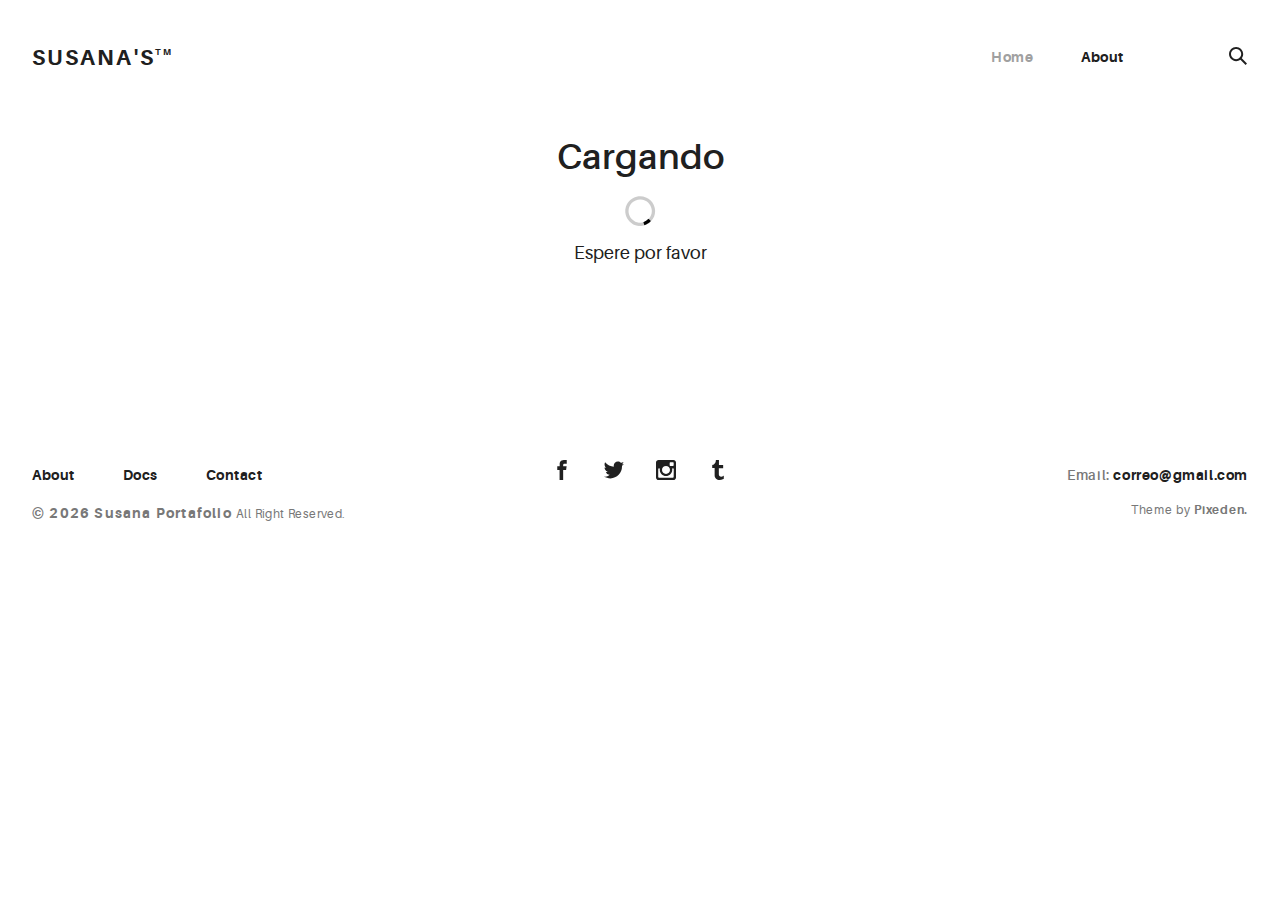
<file: index.html>
<!doctype html>
<html lang="en">
<head>
  <meta charset="utf-8">
  <title>Portafolio</title>
  <base href="/">

  <meta name="viewport" content="width=device-width, initial-scale=1">

  <!-- Recursos estáticos -->
  <link rel="icon" type="image/svg+xml" href="assets/img/urku-ico.svg">
  <link rel="stylesheet" href="assets/css/aurora-pack.min.css">
  <link rel="stylesheet" href="assets/css/aurora-theme-base.min.css">
  <link rel="stylesheet" href="assets/css/urku.css">

<link rel="stylesheet" href="styles.ee7b04d1bbef253310fe.css"></head>
<body class="top-fixed">
  <app-root></app-root>


  <script src="assets/js/svg4everybody.min.js"></script>
  <script>svg4everybody();</script>
<script src="runtime-es2015.d61f42a1e4be5689ac82.js" type="module"></script><script src="polyfills-es2015.a8cf2d3dc3edef6712e4.js" type="module"></script><script src="runtime-es5.0c5226cce70e491b47d0.js" nomodule defer></script><script src="polyfills-es5.1d50a8aa379923cd7296.js" nomodule defer></script><script src="main-es2015.a7881f56db2d270e14f3.js" type="module"></script><script src="main-es5.aaa8c8ac66c4a249a20e.js" nomodule defer></script></body>
</html>
</file>
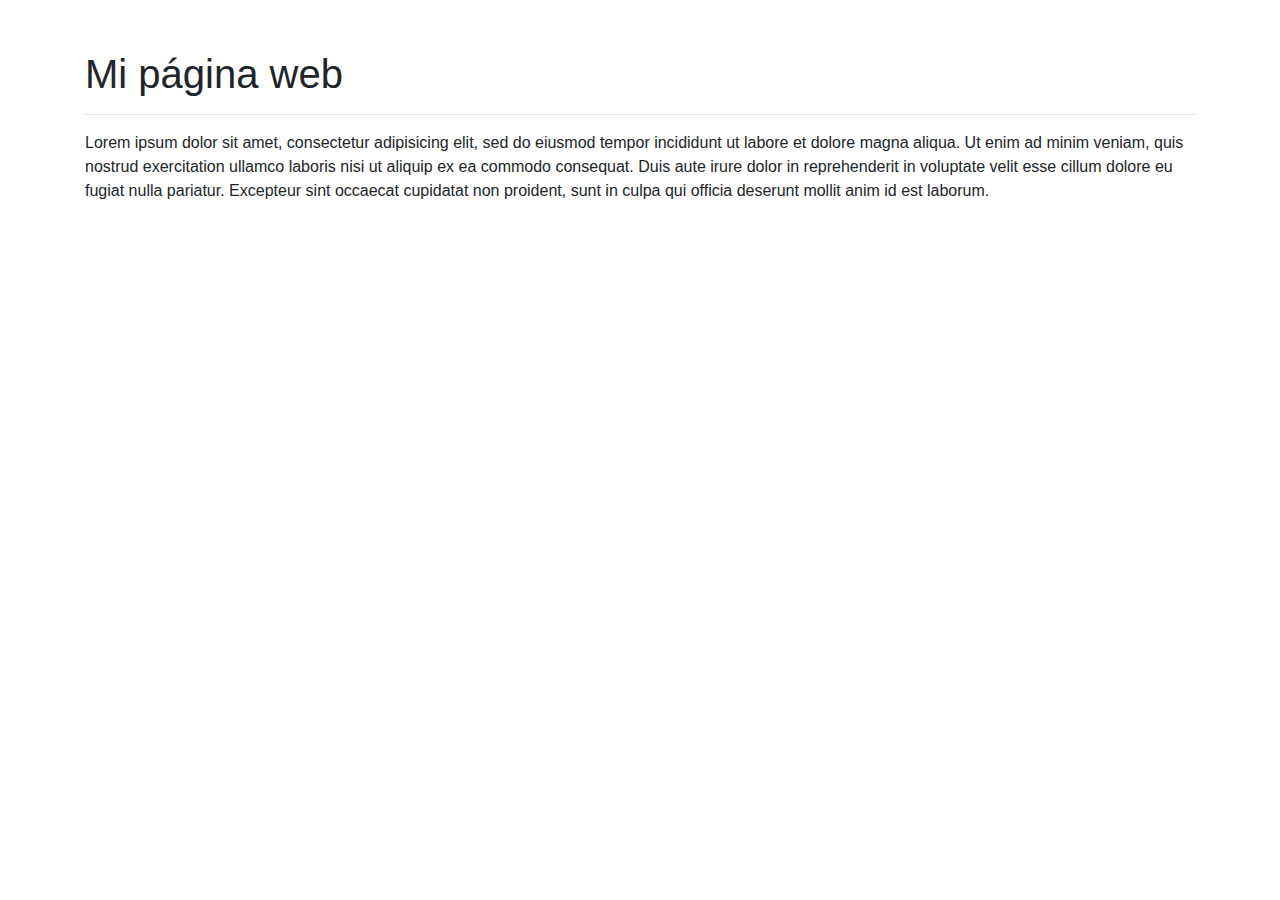
<file: WebCursoGit/index.html>
<!DOCTYPE html>
<html lang="en" dir="ltr">
  <head>
    <meta charset="utf-8">
    <title>Mi página web</title>
    <link rel="stylesheet" href="https://stackpath.bootstrapcdn.com/bootstrap/4.3.1/css/bootstrap.min.css" integrity="sha384-ggOyR0iXCbMQv3Xipma34MD+dH/1fQ784/j6cY/iJTQUOhcWr7x9JvoRxT2MZw1T" crossorigin="anonymous">
    <link rel="stylesheet" href="estilo.css">
  </head>
  <body>
    <div class="container main-container">
      <h1>Mi página web</h1>
      <hr>
      <p>Lorem ipsum dolor sit amet, consectetur adipisicing elit, sed do eiusmod tempor incididunt ut labore et dolore magna aliqua. Ut enim ad minim veniam, quis nostrud exercitation ullamco laboris nisi ut aliquip ex ea commodo consequat. Duis aute irure dolor in reprehenderit in voluptate velit esse cillum dolore eu fugiat nulla pariatur. Excepteur sint occaecat cupidatat non proident, sunt in culpa qui officia deserunt mollit anim id est laborum.
      </p>
    </div>
  </body>
</html>
</file>
<file: assets/css/urku.css>
/* * * * * * * * * * * * * * * * * * * * *\
 UrkuPortfolio v1.0.0
 Urku is a prtfolio template with a very clean style.
 (c) 2016 Lionel <lionel@pixeden.com> (http://pixeden.com)
 https://bitbucket.org/elrumordelaluz/urkuportfolio
 Licensed under  MIT
\* * * * * * * * * * * * * * * * * * * * */
@charset "UTF-8";
body {
  margin: 0;
}

.rk-container {
  margin-right: auto;
  margin-left: auto;
  padding-left: .25rem;
  padding-right: .25rem;
}
@media (min-width: 40em) {
  .rk-container {
    max-width: 88.88889em;
    width: 95vw;
  }
  .rk-container--inner {
    max-width: 68.88889em;
    width: 82vw;
  }
}
.rk-container--full {
  max-width: 100%;
  padding-left: 0;
  padding-right: 0;
  width: 100%;
}
@media (min-width: 64em) {
  .rk-container {
    padding-left: 0;
    padding-right: 0;
  }
}

.rk-main {
  z-index: 1;
  position: static;
}
.top-fixed .rk-main {
  padding-top: 8.5rem;
}
@media (min-width: 64em) {
  .rk-main {
    position: relative;
  }
}

.rk-header {
  background-color: #fff;
  position: relative;
  z-index: 5;
}
.top-fixed .rk-header {
  position: fixed;
}

.rk-topbar {
  -webkit-box-align: start;
  -webkit-align-items: flex-start;
  -ms-flex-align: start;
          align-items: flex-start;
  display: -webkit-box;
  display: -webkit-flex;
  display: -ms-flexbox;
  display:         flex;
  -webkit-flex-wrap: wrap;
      -ms-flex-wrap: wrap;
          flex-wrap: wrap;
  -webkit-box-pack: justify;
  -webkit-justify-content: space-between;
  -ms-flex-pack: justify;
          justify-content: space-between;
  padding-bottom: 3.3rem;
  padding-top: 2.8rem;
}
@media (min-width: 64em) {
  .rk-topbar {
    padding-bottom: 0;
  }
}

.rk-logo {
  -webkit-box-flex: 0;
  -webkit-flex: 0 0 100%;
      -ms-flex: 0 0 100%;
          flex: 0 0 100%;
  font-size: 1.375rem;
  font-weight: 700;
  letter-spacing: 2.25px;
  text-align: center;
  text-transform: uppercase;
  width: 20%;
}
.rk-logo sup {
  font-size: .5625rem;
  position: relative;
  top: -1px;
}
@media (min-width: 64em) {
  .rk-logo {
    -webkit-box-flex: 1;
    -webkit-flex: 1;
        -ms-flex: 1;
            flex: 1;
    text-align: left;
  }
}

.rk-search {
  -webkit-align-self: flex-start;
  -ms-flex-item-align: start;
          align-self: flex-start;
  margin-bottom: 3.4rem;
  margin-left: 7.7rem;
  padding-top: .16rem;
  position: relative;
}
.rk-search label,
.rk-search input {
  display: inline-block;
  vertical-align: middle;
}
.rk-search label {
  cursor: pointer;
  height: 1.875rem;
  left: -1.5rem;
  padding-bottom: .67em;
  padding-top: 0;
  position: absolute;
  top: 0;
  -webkit-transition: color .3s;
          transition: color .3s;
  width: 1.875rem;
  z-index: 20;
}
.rk-search svg {
  height: 100%;
  width: 100%;
}
.rk-search input {
  background-color: transparent;
  border: 0;
  font-size: .875rem;
  opacity: 0;
  outline: 0;
  padding: 0;
  padding-bottom: .3em;
  -webkit-transition: .3s;
          transition: .3s;
  z-index: 10;
  width: 1px;
}
.rk-search input:focus {
  opacity: 1;
  padding-left: .5rem;
  width: 100px;
}
.rk-search input:focus + label {
  color: #a0a0a0;
}

.rk-navmobile {
  position: relative;
}

.rk-mobile-menu {
  display: none;
}
.rk-mobile-menu + label {
  cursor: pointer;
  display: inline-block;
  height: 24px;
  left: 2.5vw;
  position: absolute;
  top: 2.7rem;
  width: 16px;
  z-index: 300;
}
.rk-mobile-menu + label svg {
  height: 4px;
  width: 20px;
  margin: 0;
  display: block;
  margin-bottom: 3px;
  -webkit-transition: .3s;
          transition: .3s;
}
.rk-mobile-menu + label svg:nth-of-type(1) {
  -webkit-transform-origin: center left;
      -ms-transform-origin: center left;
          transform-origin: center left;
}
.rk-mobile-menu + label svg:nth-of-type(3) {
  -webkit-transform-origin: center left;
      -ms-transform-origin: center left;
          transform-origin: center left;
}
@media (min-width: 64em) {
  .rk-mobile-menu + label {
    display: none;
  }
}
.rk-mobile-menu:checked + label,
.rk-mobile-menu + label:hover {
  color: #a0a0a0;
}
.rk-mobile-menu:checked + label svg:nth-of-type(1) {
  -webkit-transform: rotate(45deg);
      -ms-transform: rotate(45deg);
          transform: rotate(45deg);
}
.rk-mobile-menu:checked + label svg:nth-of-type(2) {
  -webkit-transform: translateX(-100%);
      -ms-transform: translateX(-100%);
          transform: translateX(-100%);
  opacity: 0;
}
.rk-mobile-menu:checked + label svg:nth-of-type(3) {
  -webkit-transform: rotate(-45deg);
      -ms-transform: rotate(-45deg);
          transform: rotate(-45deg);
}

.rk-footer {
  margin-top: 10.5rem;
  margin-bottom: 2rem;
}

.rk-footer__text {
  color: #787878;
  font-size: .75rem;
  margin-bottom: .875rem;
}
.rk-footer__text span {
  font-size: .875rem;
}

.rk-footer__copy {
  letter-spacing: .4px;
}
.rk-footer__copy span {
  letter-spacing: 1.2px;
}

.rk-footer__contact {
  display: inline-block;
  letter-spacing: .6px;
}

.rk-footer__by {
  letter-spacing: .7px;
}

.rk-social-btn {
  background: none;
  border: 0;
  display: inline-block;
  height: 20px;
  margin-left: 1rem;
  margin-right: 1rem;
  width: 20px;
}
.rk-social-btn:first-child {
  margin-left: 0;
}
.rk-social-btn:last-child {
  margin-right: 0;
}
.rk-social-btn svg {
  height: 100%;
  width: 100%;
}

.rk-layout-ctrl-cont {
  position: absolute;
  text-align: right;
  top: 2.65rem;
  padding-right: 2.5rem;
}
.top-fixed .rk-layout-ctrl-cont {
  position: fixed;
  z-index: 401;
}
.top-fixed .rk-layout-ctrl-cont:first-of-type {
  top: 2.65rem;
}
@media (min-width: 64em) {
  .rk-layout-ctrl-cont {
    padding-right: 0;
    top: 2.25rem;
  }
  .rk-layout-ctrl-cont:first-of-type {
    top: 0;
  }
  .top-fixed .rk-layout-ctrl-cont {
    top: 10.7625rem;
    z-index: -1;
  }
  .top-fixed .rk-layout-ctrl-cont:first-of-type {
    top: 8.5rem;
  }
}

.rk-layout-ctrl {
  cursor: pointer;
  display: none;
  float: right;
  clear: both;
  height: 28px;
  opacity: 0;
  padding-right: .09rem;
  padding-top: 0;
  -webkit-transition: color .3s;
          transition: color .3s;
  width: 20px;
  z-index: 401;
  position: absolute;
}
.rk-layout-ctrl:hover {
  color: #a0a0a0;
}
.rk-layout-ctrl svg {
  height: 100%;
  width: 100%;
}
@media (min-width: 40em) {
  .rk-layout-ctrl {
    display: inline-block;
  }
}
@media (min-width: 64em) {
  .rk-layout-ctrl {
    opacity: 1;
    position: static;
  }
}

.layout-ctrl-input {
  display: none;
}
.layout-ctrl-input:checked + .rk-layout-ctrl-cont label {
  display: none;
  color: #a0a0a0;
}
@media (min-width: 64em) {
  .layout-ctrl-input:checked + .rk-layout-ctrl-cont label {
    display: block;
  }
}

.rk-layout-ctrl-mobile {
  color: #a0a0a0;
  height: 19px;
  position: absolute;
  right: 40px;
  top: 46px;
  width: 19px;
  z-index: 400;
}
.top-fixed .rk-layout-ctrl-mobile {
  position: fixed;
}
.rk-layout-ctrl-mobile svg {
  -webkit-transition: -webkit-transform 250ms;
          transition:         transform 250ms;
  position: absolute;
  width: 48%;
}
.rk-layout-ctrl-mobile svg:nth-child(1),
.rk-layout-ctrl-mobile svg:nth-child(2) {
  top: 0;
  -webkit-transform-origin: top center;
      -ms-transform-origin: top center;
          transform-origin: top center;
}
.rk-layout-ctrl-mobile svg:nth-child(1),
.rk-layout-ctrl-mobile svg:nth-child(3) {
  left: 0;
}
.rk-layout-ctrl-mobile svg:nth-child(2),
.rk-layout-ctrl-mobile svg:nth-child(4) {
  right: 0;
}
.rk-layout-ctrl-mobile svg:nth-child(3),
.rk-layout-ctrl-mobile svg:nth-child(4) {
  bottom: 0;
  -webkit-transform-origin: bottom center;
      -ms-transform-origin: bottom center;
          transform-origin: bottom center;
}
.rk-layout-ctrl-mobile svg:nth-child(1),
.rk-layout-ctrl-mobile svg:nth-child(4) {
  -webkit-transform: scaleY(1.3);
      -ms-transform: scaleY(1.3);
          transform: scaleY(1.3);
}
.rk-layout-ctrl-mobile svg:nth-child(2),
.rk-layout-ctrl-mobile svg:nth-child(3) {
  -webkit-transform: scaleY(.7);
      -ms-transform: scaleY(.7);
          transform: scaleY(.7);
}
.rk-layout-ctrl-mobile.layout-blog svg:nth-child(1),
.rk-layout-ctrl-mobile.layout-blog svg:nth-child(3) {
  -webkit-transform: scaleX(1.3);
      -ms-transform: scaleX(1.3);
          transform: scaleX(1.3);
  -webkit-transform-origin: left center;
      -ms-transform-origin: left center;
          transform-origin: left center;
}
.rk-layout-ctrl-mobile.layout-blog svg:nth-child(2),
.rk-layout-ctrl-mobile.layout-blog svg:nth-child(4) {
  -webkit-transform: scaleX(1.3);
      -ms-transform: scaleX(1.3);
          transform: scaleX(1.3);
  -webkit-transform-origin: right center;
      -ms-transform-origin: right center;
          transform-origin: right center;
}
#layout-grid:checked ~ .rk-layout-ctrl-mobile svg {
  -webkit-transform: scale(1);
      -ms-transform: scale(1);
          transform: scale(1);
}
@media (max-width: 40em) {
  .rk-layout-ctrl-mobile {
    display: none;
  }
}
@media (min-width: 64em) {
  .rk-layout-ctrl-mobile {
    display: none;
  }
}

.rk-portfolio__items {
  margin-top: -4px;
}
@media (min-width: 40em) {
  .rk-portfolio__items {
    display: -webkit-box;
    display: -webkit-flex;
    display: -ms-flexbox;
    display:         flex;
    -webkit-flex-wrap: wrap;
        -ms-flex-wrap: wrap;
            flex-wrap: wrap;
    margin-left: -4px;
    margin-right: -4px;
  }
}

.rk-item {
  display: block;
  margin: 0;
  margin-bottom: .5rem;
  position: relative;
}
.rk-item.ae-masonry__item {
  display: inline-block;
  margin-bottom: 0;
}
.rk-item img {
  display: block;
  width: 100%;
}
.rk-item:hover .item-meta {
  opacity: 1;
  visibility: visible;
}
.rk-item--flex {
  background-position: center center;
  background-repeat: no-repeat;
  background-size: cover;
  border-color: white;
  border-width: 4px;
  border-style: solid;
  -webkit-box-flex: 1;
  -webkit-flex: 1;
      -ms-flex: 1;
          flex: 1;
  margin-bottom: 0;
  overflow: hidden;
}
.rk-item--flex:after {
  display: none;
}
.rk-item--flex:before {
  content: "";
  display: block;
  padding-top: 100%;
}
.rk-item--flex:hover {
  background-color: #000;
  background-blend-mode: luminosity;
}
@media (min-width: 40em) {
  .rk-item {
    border-width: 4px;
  }
}

.post-img {
  background-position: center center;
  background-repeat: no-repeat;
  background-size: cover;
  display: block;
  position: relative;
}
.post-img:before {
  content: "";
  display: block;
  padding-top: 100%;
}
.post-img:hover {
  background-color: #000;
  background-blend-mode: luminosity;
}
.post-img:hover .item-meta {
  opacity: 1;
  visibility: visible;
}

.item-meta {
  -webkit-box-align: center;
  -webkit-align-items: center;
  -ms-flex-align: center;
          align-items: center;
  background-color: rgba(255, 255, 255, .75);
  bottom: 0;
  color: #202020;
  display: -webkit-box;
  display: -webkit-flex;
  display: -ms-flexbox;
  display:         flex;
  -webkit-box-orient: vertical;
  -webkit-box-direction: normal;
  -webkit-flex-direction: column;
      -ms-flex-direction: column;
          flex-direction: column;
  font-size: .67rem;
  -webkit-box-pack: center;
  -webkit-justify-content: center;
  -ms-flex-pack: center;
          justify-content: center;
  left: 0;
  margin: auto;
  opacity: 0;
  padding: 2%;
  position: absolute;
  right: 0;
  text-align: center;
  -webkit-transition: opacity .5s;
          transition: opacity .5s;
  top: 0;
}
.item-meta h2 {
  font-size: 2.25em;
  font-weight: 700;
}
.item-meta p {
  font-size: 1.5em;
  margin-bottom: 0;
}
@media (min-width: 64em) {
  .item-meta {
    font-size: 1vw;
  }
}
@media (min-width: 94.75em) {
  .item-meta {
    font-size: 1rem;
  }
}

@media (min-width: 40em) {
  .rk-size-12 .item-meta h2,
  .fz-12 .item-meta2 h2 {
    font-size: 2.25em;
  }
  .rk-size-12 .item-meta p,
  .fz-12 .item-meta2 p {
    font-size: 1.5em;
  }
  .rk-size-8 .item-meta h2,
  .fz-8 .item-meta h2 {
    font-size: 2em;
  }
  .rk-size-8 .item-meta p,
  .fz-8 .item-meta p {
    font-size: 1.5em;
  }
  .rk-size-6 .item-meta h2,
  .fz-6 .item-meta h2 {
    font-size: 1.75em;
  }
  .rk-size-6 .item-meta p,
  .fz-6 .item-meta p {
    font-size: 1.3125em;
  }
  .rk-size-4 .item-meta h2,
  .fz-4 .item-meta h2 {
    font-size: 1.5em;
  }
  .rk-size-4 .item-meta p,
  .fz-4 .item-meta p {
    font-size: 1.125em;
  }
  .rk-size-3 .item-meta h2,
  .fz-3 .item-meta h2 {
    font-size: 1.3125em;
  }
  .rk-size-3 .item-meta p,
  .fz-3 .item-meta p {
    font-size: 1.125em;
  }
  #layout-grid:checked ~ .rk-portfolio .rk-tosize-12 .item-meta h2 {
    font-size: 2.25em;
  }
  #layout-grid:checked ~ .rk-portfolio .rk-tosize-12 .item-meta p {
    font-size: 1.5em;
  }
  #layout-grid:checked ~ .rk-portfolio .rk-tosize-6 .item-meta h2 {
    font-size: 1.75em;
  }
  #layout-grid:checked ~ .rk-portfolio .rk-tosize-6 .item-meta p {
    font-size: 1.3125em;
  }
  #layout-grid:checked ~ .rk-portfolio .rk-tosize-4 .item-meta h2,
  #layout-grid:checked ~ .rk-portfolio .rk-tosize-8 .rk-tosize-6 .item-meta h2 {
    font-size: 1.5em;
  }
  #layout-grid:checked ~ .rk-portfolio .rk-tosize-4 .item-meta p,
  #layout-grid:checked ~ .rk-portfolio .rk-tosize-8 .rk-tosize-6 .item-meta p {
    font-size: 1.125em;
  }
  #layout-grid:checked ~ .rk-portfolio .rk-tosize-3 .item-meta h2,
  #layout-grid:checked ~ .rk-portfolio .rk-tosize-6 .rk-tosize-6 .item-meta h2 {
    font-size: 1.3125em;
  }
  #layout-grid:checked ~ .rk-portfolio .rk-tosize-3 .item-meta p,
  #layout-grid:checked ~ .rk-portfolio .rk-tosize-6 .rk-tosize-6 .item-meta p {
    font-size: 1.125em;
  }
}

.ae-masonry .item-meta h2 {
  font-size: 2.25em;
}

.ae-masonry .item-meta p {
  font-size: 1.5em;
}

@media (min-width: 40em) {
  .rk-portfolio .ae-masonry-sm-2 .item-meta h2,
  .rk-portfolio .ae-grid__item[class*="item-sm"]:nth-child(1):nth-last-child(2) h2,
  .rk-portfolio .ae-grid__item[class*="item-sm"]:nth-child(1):nth-last-child(2) ~ .ae-grid__item[class*="item-sm"] h2 {
    font-size: 1.75em;
  }
  .rk-portfolio .ae-masonry-sm-2 .item-meta p,
  .rk-portfolio .ae-grid__item[class*="item-sm"]:nth-child(1):nth-last-child(2) p,
  .rk-portfolio .ae-grid__item[class*="item-sm"]:nth-child(1):nth-last-child(2) ~ .ae-grid__item[class*="item-sm"] p {
    font-size: 1.3125em;
  }
  .rk-portfolio .ae-masonry-sm-3 .item-meta h2,
  .rk-portfolio .ae-grid__item[class*="item-sm"]:nth-child(1):nth-last-child(3) h2,
  .rk-portfolio .ae-grid__item[class*="item-sm"]:nth-child(1):nth-last-child(3) ~ .ae-grid__item[class*="item-sm"] h2 {
    font-size: 1.5em;
  }
  .rk-portfolio .ae-masonry-sm-3 .item-meta p,
  .rk-portfolio .ae-grid__item[class*="item-sm"]:nth-child(1):nth-last-child(3) p,
  .rk-portfolio .ae-grid__item[class*="item-sm"]:nth-child(1):nth-last-child(3) ~ .ae-grid__item[class*="item-sm"] p {
    font-size: 1.125em;
  }
  .rk-portfolio .ae-masonry-sm-4 .item-meta h2,
  .rk-portfolio .ae-grid__item[class*="item-sm"]:nth-child(1):nth-last-child(4) h2,
  .rk-portfolio .ae-grid__item[class*="item-sm"]:nth-child(1):nth-last-child(4) ~ .ae-grid__item[class*="item-sm"] h2 {
    font-size: 1.3125em;
  }
  .rk-portfolio .ae-masonry-sm-4 .item-meta p,
  .rk-portfolio .ae-grid__item[class*="item-sm"]:nth-child(1):nth-last-child(4) p,
  .rk-portfolio .ae-grid__item[class*="item-sm"]:nth-child(1):nth-last-child(4) ~ .ae-grid__item[class*="item-sm"] p {
    font-size: 1.125em;
  }
}

@media (min-width: 52em) {
  .rk-portfolio .ae-masonry-md-2 .item-meta h2,
  .rk-portfolio .ae-grid__item[class*="item-md"]:nth-child(1):nth-last-child(2) h2,
  .rk-portfolio .ae-grid__item[class*="item-md"]:nth-child(1):nth-last-child(2) ~ .ae-grid__item[class*="item-md"] h2 {
    font-size: 1.75em;
  }
  .rk-portfolio .ae-masonry-md-2 .item-meta p,
  .rk-portfolio .ae-grid__item[class*="item-md"]:nth-child(1):nth-last-child(2) p,
  .rk-portfolio .ae-grid__item[class*="item-md"]:nth-child(1):nth-last-child(2) ~ .ae-grid__item[class*="item-md"] p {
    font-size: 1.3125em;
  }
  .rk-portfolio .ae-masonry-md-3 .item-meta h2,
  .rk-portfolio .ae-grid__item[class*="item-md"]:nth-child(1):nth-last-child(3) h2,
  .rk-portfolio .ae-grid__item[class*="item-md"]:nth-child(1):nth-last-child(3) ~ .ae-grid__item[class*="item-md"] h2 {
    font-size: 1.5em;
  }
  .rk-portfolio .ae-masonry-md-3 .item-meta p,
  .rk-portfolio .ae-grid__item[class*="item-md"]:nth-child(1):nth-last-child(3) p,
  .rk-portfolio .ae-grid__item[class*="item-md"]:nth-child(1):nth-last-child(3) ~ .ae-grid__item[class*="item-md"] p {
    font-size: 1.125em;
  }
  .rk-portfolio .ae-masonry-md-4 .item-meta h2,
  .rk-portfolio .ae-grid__item[class*="item-md"]:nth-child(1):nth-last-child(4) h2,
  .rk-portfolio .ae-grid__item[class*="item-md"]:nth-child(1):nth-last-child(4) ~ .ae-grid__item[class*="item-md"] h2 {
    font-size: 1.3125em;
  }
  .rk-portfolio .ae-masonry-md-4 .item-meta p,
  .rk-portfolio .ae-grid__item[class*="item-md"]:nth-child(1):nth-last-child(4) p,
  .rk-portfolio .ae-grid__item[class*="item-md"]:nth-child(1):nth-last-child(4) ~ .ae-grid__item[class*="item-md"] p {
    font-size: 1.125em;
  }
}

@media (min-width: 64em) {
  .rk-portfolio .ae-masonry-lg-2 .item-meta h2,
  .rk-portfolio .ae-grid__item[class*="item-lg"]:nth-child(1):nth-last-child(2) h2,
  .rk-portfolio .ae-grid__item[class*="item-lg"]:nth-child(1):nth-last-child(2) ~ .ae-grid__item[class*="item-lg"] h2 {
    font-size: 1.75em;
  }
  .rk-portfolio .ae-masonry-lg-2 .item-meta p,
  .rk-portfolio .ae-grid__item[class*="item-lg"]:nth-child(1):nth-last-child(2) p,
  .rk-portfolio .ae-grid__item[class*="item-lg"]:nth-child(1):nth-last-child(2) ~ .ae-grid__item[class*="item-lg"] p {
    font-size: 1.3125em;
  }
  .rk-portfolio .ae-masonry-lg-3 .item-meta h2,
  .rk-portfolio .ae-grid__item[class*="item-lg"]:nth-child(1):nth-last-child(3) h2,
  .rk-portfolio .ae-grid__item[class*="item-lg"]:nth-child(1):nth-last-child(3) ~ .ae-grid__item[class*="item-lg"] h2 {
    font-size: 1.5em;
  }
  .rk-portfolio .ae-masonry-lg-3 .item-meta p,
  .rk-portfolio .ae-grid__item[class*="item-lg"]:nth-child(1):nth-last-child(3) p,
  .rk-portfolio .ae-grid__item[class*="item-lg"]:nth-child(1):nth-last-child(3) ~ .ae-grid__item[class*="item-lg"] p {
    font-size: 1.125em;
  }
  .rk-portfolio .ae-masonry-lg-4 .item-meta h2,
  .rk-portfolio .ae-grid__item[class*="item-lg"]:nth-child(1):nth-last-child(4) h2,
  .rk-portfolio .ae-grid__item[class*="item-lg"]:nth-child(1):nth-last-child(4) ~ .ae-grid__item[class*="item-lg"] h2 {
    font-size: 1.3125em;
  }
  .rk-portfolio .ae-masonry-lg-4 .item-meta p,
  .rk-portfolio .ae-grid__item[class*="item-lg"]:nth-child(1):nth-last-child(4) p,
  .rk-portfolio .ae-grid__item[class*="item-lg"]:nth-child(1):nth-last-child(4) ~ .ae-grid__item[class*="item-lg"] p {
    font-size: 1.125em;
  }
}

@media (min-width: 75em) {
  .rk-portfolio .ae-masonry-xl-2 .item-meta h2,
  .rk-portfolio .ae-grid__item[class*="item-xl"]:nth-child(1):nth-last-child(2) h2,
  .rk-portfolio .ae-grid__item[class*="item-xl"]:nth-child(1):nth-last-child(2) ~ .ae-grid__item[class*="item-xl"] h2 {
    font-size: 1.75em;
  }
  .rk-portfolio .ae-masonry-xl-2 .item-meta p,
  .rk-portfolio .ae-grid__item[class*="item-xl"]:nth-child(1):nth-last-child(2) p,
  .rk-portfolio .ae-grid__item[class*="item-xl"]:nth-child(1):nth-last-child(2) ~ .ae-grid__item[class*="item-xl"] p {
    font-size: 1.3125em;
  }
  .rk-portfolio .ae-masonry-xl-3 .item-meta h2,
  .rk-portfolio .ae-grid__item[class*="item-xl"]:nth-child(1):nth-last-child(3) h2,
  .rk-portfolio .ae-grid__item[class*="item-xl"]:nth-child(1):nth-last-child(3) ~ .ae-grid__item[class*="item-xl"] h2 {
    font-size: 1.5em;
  }
  .rk-portfolio .ae-masonry-xl-3 .item-meta p,
  .rk-portfolio .ae-grid__item[class*="item-xl"]:nth-child(1):nth-last-child(3) p,
  .rk-portfolio .ae-grid__item[class*="item-xl"]:nth-child(1):nth-last-child(3) ~ .ae-grid__item[class*="item-xl"] p {
    font-size: 1.125em;
  }
  .rk-portfolio .ae-masonry-xl-4 .item-meta h2,
  .rk-portfolio .ae-grid__item[class*="item-xl"]:nth-child(1):nth-last-child(4) h2,
  .rk-portfolio .ae-grid__item[class*="item-xl"]:nth-child(1):nth-last-child(4) ~ .ae-grid__item[class*="item-xl"] h2 {
    font-size: 1.3125em;
  }
  .rk-portfolio .ae-masonry-xl-4 .item-meta p,
  .rk-portfolio .ae-grid__item[class*="item-xl"]:nth-child(1):nth-last-child(4) p,
  .rk-portfolio .ae-grid__item[class*="item-xl"]:nth-child(1):nth-last-child(4) ~ .ae-grid__item[class*="item-xl"] p {
    font-size: 1.125em;
  }
}

@media (min-width: 40em) {
  .rk-size-1 {
    -webkit-box-flex: 0;
    -webkit-flex-grow: 0;
    -ms-flex-positive: 0;
            flex-grow: 0;
    -webkit-flex-shrink: 0;
    -ms-flex-negative: 0;
            flex-shrink: 0;
    -webkit-flex-basis: auto;
    -ms-flex-preferred-size: auto;
            flex-basis: auto;
    width: 8.33333%;
  }
  .rk-size-2 {
    -webkit-box-flex: 0;
    -webkit-flex-grow: 0;
    -ms-flex-positive: 0;
            flex-grow: 0;
    -webkit-flex-shrink: 0;
    -ms-flex-negative: 0;
            flex-shrink: 0;
    -webkit-flex-basis: auto;
    -ms-flex-preferred-size: auto;
            flex-basis: auto;
    width: 16.66667%;
  }
  .rk-size-3 {
    -webkit-box-flex: 0;
    -webkit-flex-grow: 0;
    -ms-flex-positive: 0;
            flex-grow: 0;
    -webkit-flex-shrink: 0;
    -ms-flex-negative: 0;
            flex-shrink: 0;
    -webkit-flex-basis: auto;
    -ms-flex-preferred-size: auto;
            flex-basis: auto;
    width: 25%;
  }
  .rk-size-4 {
    -webkit-box-flex: 0;
    -webkit-flex-grow: 0;
    -ms-flex-positive: 0;
            flex-grow: 0;
    -webkit-flex-shrink: 0;
    -ms-flex-negative: 0;
            flex-shrink: 0;
    -webkit-flex-basis: auto;
    -ms-flex-preferred-size: auto;
            flex-basis: auto;
    width: 33.33333%;
  }
  .rk-size-5 {
    -webkit-box-flex: 0;
    -webkit-flex-grow: 0;
    -ms-flex-positive: 0;
            flex-grow: 0;
    -webkit-flex-shrink: 0;
    -ms-flex-negative: 0;
            flex-shrink: 0;
    -webkit-flex-basis: auto;
    -ms-flex-preferred-size: auto;
            flex-basis: auto;
    width: 41.66667%;
  }
  .rk-size-6 {
    -webkit-box-flex: 0;
    -webkit-flex-grow: 0;
    -ms-flex-positive: 0;
            flex-grow: 0;
    -webkit-flex-shrink: 0;
    -ms-flex-negative: 0;
            flex-shrink: 0;
    -webkit-flex-basis: auto;
    -ms-flex-preferred-size: auto;
            flex-basis: auto;
    width: 50%;
  }
  .rk-size-7 {
    -webkit-box-flex: 0;
    -webkit-flex-grow: 0;
    -ms-flex-positive: 0;
            flex-grow: 0;
    -webkit-flex-shrink: 0;
    -ms-flex-negative: 0;
            flex-shrink: 0;
    -webkit-flex-basis: auto;
    -ms-flex-preferred-size: auto;
            flex-basis: auto;
    width: 58.33333%;
  }
  .rk-size-8 {
    -webkit-box-flex: 0;
    -webkit-flex-grow: 0;
    -ms-flex-positive: 0;
            flex-grow: 0;
    -webkit-flex-shrink: 0;
    -ms-flex-negative: 0;
            flex-shrink: 0;
    -webkit-flex-basis: auto;
    -ms-flex-preferred-size: auto;
            flex-basis: auto;
    width: 66.66667%;
  }
  .rk-size-9 {
    -webkit-box-flex: 0;
    -webkit-flex-grow: 0;
    -ms-flex-positive: 0;
            flex-grow: 0;
    -webkit-flex-shrink: 0;
    -ms-flex-negative: 0;
            flex-shrink: 0;
    -webkit-flex-basis: auto;
    -ms-flex-preferred-size: auto;
            flex-basis: auto;
    width: 75%;
  }
  .rk-size-10 {
    -webkit-box-flex: 0;
    -webkit-flex-grow: 0;
    -ms-flex-positive: 0;
            flex-grow: 0;
    -webkit-flex-shrink: 0;
    -ms-flex-negative: 0;
            flex-shrink: 0;
    -webkit-flex-basis: auto;
    -ms-flex-preferred-size: auto;
            flex-basis: auto;
    width: 83.33333%;
  }
  .rk-size-11 {
    -webkit-box-flex: 0;
    -webkit-flex-grow: 0;
    -ms-flex-positive: 0;
            flex-grow: 0;
    -webkit-flex-shrink: 0;
    -ms-flex-negative: 0;
            flex-shrink: 0;
    -webkit-flex-basis: auto;
    -ms-flex-preferred-size: auto;
            flex-basis: auto;
    width: 91.66667%;
  }
  .rk-size-12 {
    -webkit-box-flex: 0;
    -webkit-flex-grow: 0;
    -ms-flex-positive: 0;
            flex-grow: 0;
    -webkit-flex-shrink: 0;
    -ms-flex-negative: 0;
            flex-shrink: 0;
    -webkit-flex-basis: auto;
    -ms-flex-preferred-size: auto;
            flex-basis: auto;
    width: 100%;
  }
}

#layout-grid:checked ~ .rk-portfolio .rk-tosize-1 {
  -webkit-box-flex: 0;
  -webkit-flex-grow: 0;
  -ms-flex-positive: 0;
          flex-grow: 0;
  -webkit-flex-shrink: 0;
  -ms-flex-negative: 0;
          flex-shrink: 0;
  -webkit-flex-basis: auto;
  -ms-flex-preferred-size: auto;
          flex-basis: auto;
  width: 8.33333%;
}

#layout-grid:checked ~ .rk-portfolio .rk-tosize-2 {
  -webkit-box-flex: 0;
  -webkit-flex-grow: 0;
  -ms-flex-positive: 0;
          flex-grow: 0;
  -webkit-flex-shrink: 0;
  -ms-flex-negative: 0;
          flex-shrink: 0;
  -webkit-flex-basis: auto;
  -ms-flex-preferred-size: auto;
          flex-basis: auto;
  width: 16.66667%;
}

#layout-grid:checked ~ .rk-portfolio .rk-tosize-3 {
  -webkit-box-flex: 0;
  -webkit-flex-grow: 0;
  -ms-flex-positive: 0;
          flex-grow: 0;
  -webkit-flex-shrink: 0;
  -ms-flex-negative: 0;
          flex-shrink: 0;
  -webkit-flex-basis: auto;
  -ms-flex-preferred-size: auto;
          flex-basis: auto;
  width: 25%;
}

#layout-grid:checked ~ .rk-portfolio .rk-tosize-4 {
  -webkit-box-flex: 0;
  -webkit-flex-grow: 0;
  -ms-flex-positive: 0;
          flex-grow: 0;
  -webkit-flex-shrink: 0;
  -ms-flex-negative: 0;
          flex-shrink: 0;
  -webkit-flex-basis: auto;
  -ms-flex-preferred-size: auto;
          flex-basis: auto;
  width: 33.33333%;
}

#layout-grid:checked ~ .rk-portfolio .rk-tosize-5 {
  -webkit-box-flex: 0;
  -webkit-flex-grow: 0;
  -ms-flex-positive: 0;
          flex-grow: 0;
  -webkit-flex-shrink: 0;
  -ms-flex-negative: 0;
          flex-shrink: 0;
  -webkit-flex-basis: auto;
  -ms-flex-preferred-size: auto;
          flex-basis: auto;
  width: 41.66667%;
}

#layout-grid:checked ~ .rk-portfolio .rk-tosize-6 {
  -webkit-box-flex: 0;
  -webkit-flex-grow: 0;
  -ms-flex-positive: 0;
          flex-grow: 0;
  -webkit-flex-shrink: 0;
  -ms-flex-negative: 0;
          flex-shrink: 0;
  -webkit-flex-basis: auto;
  -ms-flex-preferred-size: auto;
          flex-basis: auto;
  width: 50%;
}

#layout-grid:checked ~ .rk-portfolio .rk-tosize-7 {
  -webkit-box-flex: 0;
  -webkit-flex-grow: 0;
  -ms-flex-positive: 0;
          flex-grow: 0;
  -webkit-flex-shrink: 0;
  -ms-flex-negative: 0;
          flex-shrink: 0;
  -webkit-flex-basis: auto;
  -ms-flex-preferred-size: auto;
          flex-basis: auto;
  width: 58.33333%;
}

#layout-grid:checked ~ .rk-portfolio .rk-tosize-8 {
  -webkit-box-flex: 0;
  -webkit-flex-grow: 0;
  -ms-flex-positive: 0;
          flex-grow: 0;
  -webkit-flex-shrink: 0;
  -ms-flex-negative: 0;
          flex-shrink: 0;
  -webkit-flex-basis: auto;
  -ms-flex-preferred-size: auto;
          flex-basis: auto;
  width: 66.66667%;
}

#layout-grid:checked ~ .rk-portfolio .rk-tosize-9 {
  -webkit-box-flex: 0;
  -webkit-flex-grow: 0;
  -ms-flex-positive: 0;
          flex-grow: 0;
  -webkit-flex-shrink: 0;
  -ms-flex-negative: 0;
          flex-shrink: 0;
  -webkit-flex-basis: auto;
  -ms-flex-preferred-size: auto;
          flex-basis: auto;
  width: 75%;
}

#layout-grid:checked ~ .rk-portfolio .rk-tosize-10 {
  -webkit-box-flex: 0;
  -webkit-flex-grow: 0;
  -ms-flex-positive: 0;
          flex-grow: 0;
  -webkit-flex-shrink: 0;
  -ms-flex-negative: 0;
          flex-shrink: 0;
  -webkit-flex-basis: auto;
  -ms-flex-preferred-size: auto;
          flex-basis: auto;
  width: 83.33333%;
}

#layout-grid:checked ~ .rk-portfolio .rk-tosize-11 {
  -webkit-box-flex: 0;
  -webkit-flex-grow: 0;
  -ms-flex-positive: 0;
          flex-grow: 0;
  -webkit-flex-shrink: 0;
  -ms-flex-negative: 0;
          flex-shrink: 0;
  -webkit-flex-basis: auto;
  -ms-flex-preferred-size: auto;
          flex-basis: auto;
  width: 91.66667%;
}

#layout-grid:checked ~ .rk-portfolio .rk-tosize-12 {
  -webkit-box-flex: 0;
  -webkit-flex-grow: 0;
  -ms-flex-positive: 0;
          flex-grow: 0;
  -webkit-flex-shrink: 0;
  -ms-flex-negative: 0;
          flex-shrink: 0;
  -webkit-flex-basis: auto;
  -ms-flex-preferred-size: auto;
          flex-basis: auto;
  width: 100%;
}

#layout-grid:checked ~ .rk-portfolio .rk-tosize-auto {
  -webkit-box-flex: 1;
  -webkit-flex: 1;
      -ms-flex: 1;
          flex: 1;
}

@media (min-width: 40em) {
  .rk-landscape:before {
    padding-top: 66.93548%;
  }
  .rk-landscape-alt:before {
    padding-top: 56.45161%;
  }
  .rk-portrait:before {
    padding-top: 134.74026%;
  }
  .rk-square:before {
    padding-top: 100%;
  }
}

#layout-grid:checked ~ .rk-portfolio .rk-tolandscape:before,
#layout-grid:checked ~ .rk-blog .rk-tolandscape:before,
.rk-blog--columns .rk-tolandscape:before {
  padding-top: 66.93548%;
}

#layout-grid:checked ~ .rk-portfolio .rk-tolandscape-alt:before,
#layout-grid:checked ~ .rk-blog .rk-tolandscape-alt:before,
.rk-blog--columns .rk-tolandscape-alt:before {
  padding-top: 56.45161%;
}

#layout-grid:checked ~ .rk-portfolio .rk-toportrait:before,
#layout-grid:checked ~ .rk-blog .rk-toportrait:before,
.rk-blog--columns .rk-toportrait:before {
  padding-top: 134.74026%;
}

#layout-grid:checked ~ .rk-portfolio .rk-tosquare:before,
#layout-grid:checked ~ .rk-blog .rk-tosquare:before,
.rk-blog--columns .rk-tosquare:before {
  padding-top: 100%;
}

.item-1 {
  background-image: url("../img/project-1.jpg");
}
@media (min-width: 40em) {
  #layout-grid:checked ~ .rk-portfolio .item-1 {
    background-position: center left;
  }
}

.item-2 {
  background-image: url("../img/project-2.jpg");
}

.item-3 {
  background-image: url("../img/project-3.jpg");
}

.item-4 {
  background-image: url("../img/project-4.jpg");
}

.item-5 {
  background-image: url("../img/project-5.jpg");
}
@media (min-width: 40em) {
  #layout-grid:checked ~ .rk-portfolio .item-5 {
    background-position: center left;
  }
}

.item-6 {
  background-image: url("../img/project-6.jpg");
}
@media (min-width: 40em) {
  #layout-grid:checked ~ .rk-portfolio .item-6 {
    background-position: top center;
  }
}

.item-7 {
  background-image: url("../img/project-7.jpg");
}

.item-8 {
  background-image: url("../img/project-8.jpg");
}

.item-9 {
  background-image: url("../img/project-9.jpg");
}

.item-10 {
  background-image: url("../img/project-10.jpg");
}

.item-11 {
  background-image: url("../img/project-11.jpg");
}

.item-12 {
  background-image: url("../img/project-12.jpg");
}

.item-13 {
  background-image: url("../img/project-13.jpg");
}
@media (min-width: 40em) {
  #layout-grid:checked ~ .rk-portfolio .item-13 {
    background-position: top right;
  }
  #layout-grid:checked ~ .rk-portfolio .item-13 {
    background-size: 142%;
  }
}

.item-14 {
  background-image: url("../img/project-14.jpg");
}

.item-15 {
  background-image: url("../img/project-15.jpg");
}

@media (min-width: 40em) {
  #layout-grid:checked ~ .rk-portfolio .rk-items-cont {
    display: -webkit-box;
    display: -webkit-flex;
    display: -ms-flexbox;
    display:         flex;
  }
}

.rk-portfolio-cover {
  background-position: center center;
  background-size: cover;
  display: -webkit-box;
  display: -webkit-flex;
  display: -ms-flexbox;
  display:         flex;
  -webkit-box-pack: center;
  -webkit-justify-content: center;
  -ms-flex-pack: center;
          justify-content: center;
  -webkit-box-align: end;
  -webkit-align-items: flex-end;
  -ms-flex-align: end;
          align-items: flex-end;
  height: 100vh;
  padding-bottom: 1.5rem;
  width: 100%;
}
@media (min-width: 40em) {
  .rk-portfolio-cover {
    padding-bottom: 2.5rem;
  }
}

.rk-portfolio--inner img {
  width: 100%;
}

.rk-portfolio-title {
  letter-spacing: .0359em;
}

.rk-portfolio-category {
  letter-spacing: .021em;
}

.rk-portfolio-inner-client span {
  letter-spacing: .05em;
}

.rk-portfolio-inner-website {
  letter-spacing: .05em;
}

.rk-portfolio-inner-date {
  letter-spacing: .02em;
}

.rk-portfolio-info {
  margin-top: 4.9rem;
}

.rk-portfolio-inner-title {
  margin-top: .2em;
}

.rk-portfolio-details p {
  margin-bottom: .4rem;
}

.item-inside__meta {
  text-align: center;
}
.item-inside__meta--contrast:before {
  background-color: rgba(255, 255, 255, .3);
  content: "";
  height: 100%;
  left: 0;
  position: absolute;
  top: 0;
  width: 100%;
  z-index: 1;
}
.item-inside__meta .rk-portfolio-title,
.item-inside__meta .rk-portfolio-category {
  position: relative;
  z-index: 2;
}

.inner-box-1 {
  margin-top: 3.4rem;
}

.inner-box-3 {
  margin-top: 6.6rem;
}

.inner-box-4 {
  margin-top: 6rem;
}

.item-inside-1 {
  /*background-image: url("../img/project-1.jpg");*/
  background-position: 50% 100%;
  background-size: 350%;
}
@media only screen and (-webkit-min-device-pixel-ratio: 1.5), only screen and (min--moz-device-pixel-ratio: 1.5), only screen and (-o-min-device-pixel-ratio: 3/2), only screen and (min-device-pixel-ratio: 1.5) {
  .item-inside-1 {
    /*background-image: url("../img/project-1h.jpg");*/
  }
}
@media (min-width: 40em) {
  .item-inside-1 {
    background-size: 150%;
  }
}

.post-inside-1 {
 /* background-image: url("../img/post-1.jpg");*/
}

#layout-grid:checked ~ .rk-portfolio,
#layout-grid:checked ~ .rk-blog {
  -webkit-animation: op2 .5s;
          animation: op2 .5s;
}

#layout-base:checked ~ .rk-portfolio,
#layout-base:checked ~ .rk-blog {
  -webkit-animation: op .5s;
          animation: op .5s;
}

@-webkit-keyframes op {
  0% {
    opacity: 0;
  }
  100% {
    opacity: 1;
  }
}

@keyframes op {
  0% {
    opacity: 0;
  }
  100% {
    opacity: 1;
  }
}

@-webkit-keyframes op2 {
  0% {
    opacity: 0;
  }
  100% {
    opacity: 1;
  }
}

@keyframes op2 {
  0% {
    opacity: 0;
  }
  100% {
    opacity: 1;
  }
}

.rk-blog {
  padding-top: .25rem;
}

.rk-blog__items {
  margin-bottom: 2.7rem;
}
@media (min-width: 40em) {
  .rk-blog__items {
    -webkit-column-count: 1;
       -moz-column-count: 1;
            column-count: 1;
    -webkit-column-gap: .5rem;
       -moz-column-gap: .5rem;
            column-gap: .5rem;
  }
}

.rk-blog__item {
  display: inline-block;
  margin: 0 0 10.6rem;
  width: 100%;
}

@media (min-width: 40em) {
  #layout-grid:checked ~ .rk-blog .rk-blog__items,
  .rk-blog--columns .rk-blog__items {
    -webkit-column-count: 2;
       -moz-column-count: 2;
            column-count: 2;
    margin-bottom: 6.2rem;
  }
}

@media (min-width: 75em) {
  #layout-grid:checked ~ .rk-blog .rk-blog__items,
  .rk-blog--columns .rk-blog__items {
    -webkit-column-count: 3;
       -moz-column-count: 3;
            column-count: 3;
  }
}

.blog-info,
.blog-meta {
  margin: 0 auto;
  text-align: center;
  width: 78.5%;
}

.blog-info {
  margin-top: 4rem;
}

.blog-info__title {
  letter-spacing: .04em;
}

.blog-info__author {
  letter-spacing: .02em;
  margin-top: 1em;
}

.blog-info__excerpt {
  margin-top: 3.9rem;
  letter-spacing: .05em;
  line-height: 1.8125;
  text-align: left;
}
.blog-info__excerpt:not(:empty):after {
  content: " […]";
}

.blog-meta {
  -webkit-box-align: baseline;
  -webkit-align-items: baseline;
  -ms-flex-align: baseline;
          align-items: baseline;
  display: -webkit-box;
  display: -webkit-flex;
  display: -ms-flexbox;
  display:         flex;
  -webkit-flex-wrap: wrap;
      -ms-flex-wrap: wrap;
          flex-wrap: wrap;
  -webkit-box-pack: justify;
  -webkit-justify-content: space-between;
  -ms-flex-pack: justify;
          justify-content: space-between;
  margin-top: 3.5rem;
}

.blog-meta__comments {
  letter-spacing: .06em;
}

.blog-meta__date {
  color: #787878;
  letter-spacing: .05em;
}

#layout-grid:checked ~ .rk-blog .blog-info,
.rk-blog--columns .blog-info {
  margin-top: 3.5rem;
}

#layout-grid:checked ~ .rk-blog .blog-info__title,
.rk-blog--columns .blog-info__title {
  font-size: 1.3125rem;
}

#layout-grid:checked ~ .rk-blog .blog-info__author,
.rk-blog--columns .blog-info__author {
  font-size: 1rem;
  margin-top: 0;
}

#layout-grid:checked ~ .rk-blog .blog-info__excerpt,
.rk-blog--columns .blog-info__excerpt {
  font-size: 1rem;
  margin-top: 1.9rem;
  line-height: 1.625;
}
#layout-grid:checked ~ .rk-blog .blog-info__excerpt span,
.rk-blog--columns .blog-info__excerpt span {
  display: none;
}

#layout-grid:checked ~ .rk-blog .blog-meta,
.rk-blog--columns .blog-meta {
  margin-top: 2rem;
}

#layout-grid:checked ~ .rk-blog .blog-meta__read-more,
.rk-blog--columns .blog-meta__read-more {
  display: none;
}

#layout-grid:checked ~ .rk-blog .blog-meta__comments,
.rk-blog--columns .blog-meta__comments {
  font-size: 1rem;
}

#layout-grid:checked ~ .rk-blog .blog-meta__date,
.rk-blog--columns .blog-meta__date {
  font-size: .875rem;
}

#layout-grid:checked ~ .rk-blog .rk-blog__item,
.rk-blog--columns .rk-blog__item {
  margin-bottom: 7.3rem;
}

.post-1 {
  background-image: url("../img/post-1.jpg");
}
@media (min-width: 40em) {
  #layout-grid:checked ~ .rk-blog .post-1 {
    background-position: center right;
  }
}

.post-2 {
  background-image: url("../img/post-2.jpg");
}

.post-3 {
  background-image: url("../img/post-3.jpg");
  background-size: 160%;
}
@media (min-width: 40em) {
  #layout-grid:checked ~ .rk-blog .post-3 {
    background-position: bottom left;
  }
  #layout-grid:checked ~ .rk-blog .post-3 {
    background-size: 200%;
  }
}

.post-4 {
  background-image: url("../img/post-4.jpg");
}

.post-5 {
  background-image: url("../img/post-5.jpg");
}
@media (min-width: 40em) {
  #layout-grid:checked ~ .rk-blog .post-5 {
    background-position: center left;
  }
}

.post-6 {
  background-image: url("../img/post-6.jpg");
}
@media (min-width: 40em) {
  #layout-grid:checked ~ .rk-blog .post-6 {
    background-position: center right;
  }
}

.post-7 {
  background-image: url("../img/post-7.jpg");
}
@media (min-width: 40em) {
  #layout-grid:checked ~ .rk-blog .post-7 {
    background-position: center left;
  }
}

.post-8 {
  background-image: url("../img/post-8.jpg");
}

.post-9 {
  background-image: url("../img/post-9.jpg");
}
@media (min-width: 40em) {
  #layout-grid:checked ~ .rk-blog .post-9 {
    background-position: 25% 50%;
  }
}

.post-1 {
  background-image: url("../img/post-1.jpg");
}
@media (min-width: 40em) {
  .rk-blog--columns .post-1 {
    background-position: center right;
  }
}

.post-2 {
  background-image: url("../img/post-2.jpg");
}

.post-3 {
  background-image: url("../img/post-3.jpg");
  background-size: 160%;
}
@media (min-width: 40em) {
  .rk-blog--columns .post-3 {
    background-position: bottom left;
  }
  .rk-blog--columns .post-3 {
    background-size: 200%;
  }
}

.post-4 {
  background-image: url("../img/post-4.jpg");
}

.post-5 {
  background-image: url("../img/post-5.jpg");
}
@media (min-width: 40em) {
  .rk-blog--columns .post-5 {
    background-position: center left;
  }
}

.post-6 {
  background-image: url("../img/post-6.jpg");
}
@media (min-width: 40em) {
  .rk-blog--columns .post-6 {
    background-position: center right;
  }
}

.post-7 {
  background-image: url("../img/post-7.jpg");
}
@media (min-width: 40em) {
  .rk-blog--columns .post-7 {
    background-position: center left;
  }
}

.post-8 {
  background-image: url("../img/post-8.jpg");
}

.post-9 {
  background-image: url("../img/post-9.jpg");
}
@media (min-width: 40em) {
  .rk-blog--columns .post-9 {
    background-position: 25% 50%;
  }
}

.arrow-button {
  display: -webkit-box;
  display: -webkit-flex;
  display: -ms-flexbox;
  display:         flex;
  background: none;
  border: 0;
  cursor: pointer;
  font-size: inherit;
  font-weight: 700;
  letter-spacing: .02em;
  -webkit-box-align: center;
  -webkit-align-items: center;
  -ms-flex-align: center;
          align-items: center;
}
.arrow-button svg,
.arrow-button .arrow-cont-rev,
.arrow-button .arrow-cont {
  height: 2em;
  -webkit-transition: -webkit-transform .3s;
          transition:         transform .3s;
  width: 2em;
}
.arrow-button .arrow-cont-rev
.arrow-cont {
  -webkit-align-self: center;
  -ms-flex-item-align: center;
          align-self: center;
  vertical-align: super;
}
.arrow-button .arrow-cont {
  margin-left: 2em;
}
.arrow-button .arrow-cont svg {
  margin-left: 0;
}
.arrow-button .arrow-cont-rev {
  margin-right: 2em;
}
.arrow-button .arrow-cont-rev svg {
  margin-left: 0;
}
.arrow-button--right {
  margin-left: auto;
  margin-right: auto;
}
@media (min-width: 75em) {
  .arrow-button--right {
    margin-left: auto;
    margin-right: 0;
  }
}
.arrow-button--center {
  margin-left: auto;
  margin-right: auto;
}
@media (min-width: 75em) {
  .arrow-button--out {
    margin-right: -4.5em;
  }
}
.arrow-button .arrow-cont-rev {
  -webkit-transform: scale(-1, 1);
      -ms-transform: scale(-1, 1);
          transform: scale(-1, 1);
}
.arrow-button--reverse div {
  margin-left: 0;
  -webkit-box-ordinal-group: 0;
  -webkit-order: -1;
  -ms-flex-order: -1;
          order: -1;
}
.arrow-button:hover .arrow-cont {
  -webkit-transform: translateX(.25rem);
      -ms-transform: translateX(.25rem);
          transform: translateX(.25rem);
}
.arrow-button--reverse:hover .arrow-cont-rev {
  -webkit-transform: scale(-1, 1) translateX(.25rem);
      -ms-transform: scale(-1, 1) translateX(.25rem);
          transform: scale(-1, 1) translateX(.25rem);
}
.arrow-button--reverse:hover .arrow-cont-rev svg {
  -webkit-transform: translateX(0);
      -ms-transform: translateX(0);
          transform: translateX(0);
}
.arrow-button--compress svg {
  margin-left: 1em;
}
.arrow-button--nospace svg {
  margin-left: 0;
}
.arrow-button--flip svg {
  -webkit-transform: rotate(180deg);
      -ms-transform: rotate(180deg);
          transform: rotate(180deg);
}

.group-buttons {
  -webkit-box-align: center;
  -webkit-align-items: center;
  -ms-flex-align: center;
          align-items: center;
  display: -webkit-box;
  display: -webkit-flex;
  display: -ms-flexbox;
  display:         flex;
  -webkit-flex-wrap: wrap;
      -ms-flex-wrap: wrap;
          flex-wrap: wrap;
  -webkit-justify-content: space-around;
  -ms-flex-pack: distribute;
          justify-content: space-around;
  width: 100%;
}
@media (min-width: 40em) {
  .group-buttons {
    -webkit-box-pack: justify;
    -webkit-justify-content: space-between;
    -ms-flex-pack: justify;
            justify-content: space-between;
  }
}

.rk-arrow svg {
  height: .875em;
  width: 2.375em;
}

.rk-comments,
.rk-comments ul {
  list-style: none;
}

.rk-comments__title {
  letter-spacing: .05em;
  margin-bottom: 5rem;
}

.rk-comment {
  -webkit-box-align: start;
  -webkit-align-items: flex-start;
  -ms-flex-align: start;
          align-items: flex-start;
  display: -webkit-box;
  display: -webkit-flex;
  display: -ms-flexbox;
  display:         flex;
  margin-bottom: 5rem;
}
.rk-comment__avatar {
  -webkit-box-flex: 0;
  -webkit-flex: 0 0 4.6875rem;
      -ms-flex: 0 0 4.6875rem;
          flex: 0 0 4.6875rem;
  margin-right: 2.3rem;
}
.rk-comment__header {
  -webkit-box-align: baseline;
  -webkit-align-items: baseline;
  -ms-flex-align: baseline;
          align-items: baseline;
  display: -webkit-box;
  display: -webkit-flex;
  display: -ms-flexbox;
  display:         flex;
  padding-top: .7rem;
  margin-bottom: .75rem;
}
.rk-comment__body {
  letter-spacing: .05em;
  margin-bottom: 1.8rem;
}
.rk-comment__author {
  letter-spacing: .03em;
}
.rk-comment__meta {
  margin-left: .3rem;
  letter-spacing: .053em;
}
.rk-comment__author small,
.rk-comment__meta {
  color: #a0a0a0;
}
@media (min-width: 40em) {
  .rk-comment {
    margin-left: calc(16.66667% - 4.6875rem - 2.3rem);
    padding-right: 16.66667%;
  }
  .rk-comment + ul {
    padding-left: 8.7rem;
    padding-right: 1.7rem;
  }
}

.conatct__title,
.contact__addr,
.contact__email {
  letter-spacing: .06em;
}

.contact__desc {
  letter-spacing: .05em;
}

.contact__phone {
  letter-spacing: .1em;
}

.contact_spacer {
  width: 100%;
}
.contact_spacer:before {
  content: "";
  display: block;
  padding-top: calc(134.74026% - 20.35rem);
}

.rk-navigation {
  -webkit-box-align: center;
  -webkit-align-items: center;
  -ms-flex-align: center;
          align-items: center;
  -webkit-align-self: baseline;
  -ms-flex-item-align: baseline;
          align-self: baseline;
  display: none;
}
@media (min-width: 64em) {
  .rk-navigation {
    display: -webkit-box;
    display: -webkit-flex;
    display: -ms-flexbox;
    display:         flex;
  }
}

.rk-menu {
  display: -webkit-box;
  display: -webkit-flex;
  display: -ms-flexbox;
  display:         flex;
  -webkit-flex-wrap: wrap;
      -ms-flex-wrap: wrap;
          flex-wrap: wrap;
  font-size: .875rem;
  font-weight: 700;
  letter-spacing: .5px;
  list-style: none;
  margin: 0;
  padding: 0;
  padding-top: .16rem;
}
.rk-menu__item {
  color: #202020;
  display: inherit;
  padding-left: 1.5rem;
  padding-right: 1.5rem;
}
.rk-menu__item:first-child {
  padding-left: 0;
}
.rk-menu__item:last-child {
  padding-right: 0;
}
.rk-menu__item.active {
  color: #a0a0a0;
}
.rk-menu__link {
  padding-bottom: 4.2rem;
}
.rk-menu__sub {
  background-color: white;
  left: 0;
  list-style: none;
  margin: 0;
  padding: 0;
  -webkit-transform: translateY(-1em);
      -ms-transform: translateY(-1em);
          transform: translateY(-1em);
  opacity: 0;
  top: 100%;
  -webkit-transition: .3s;
          transition: .3s;
  position: absolute;
  visibility: hidden;
  width: 100%;
  z-index: -1;
}
.rk-menu__sub ul {
  display: -webkit-box;
  display: -webkit-flex;
  display: -ms-flexbox;
  display:         flex;
  -webkit-flex-wrap: wrap;
      -ms-flex-wrap: wrap;
          flex-wrap: wrap;
  -webkit-box-pack: end;
  -webkit-justify-content: flex-end;
  -ms-flex-pack: end;
          justify-content: flex-end;
  padding: 1.375rem .5rem;
  max-width: 101rem;
}
.rk-menu__item:hover > .rk-menu__sub {
  opacity: 1;
  -webkit-transform: translateY(0);
      -ms-transform: translateY(0);
          transform: translateY(0);
  visibility: visible;
  z-index: 2;
}

@media (max-width: 64em) {
  #mobile-menu:checked ~ .rk-topbar .rk-navigation {
    display: -webkit-box;
    display: -webkit-flex;
    display: -ms-flexbox;
    display:         flex;
    position: fixed;
    top: 0;
    left: 0;
    z-index: 200;
    -webkit-box-align: center;
    -webkit-align-items: center;
    -ms-flex-align: center;
            align-items: center;
    width: 100%;
    height: 100%;
    -webkit-box-orient: vertical;
    -webkit-box-direction: reverse;
    -webkit-flex-direction: column-reverse;
        -ms-flex-direction: column-reverse;
            flex-direction: column-reverse;
    -webkit-box-pack: center;
    -webkit-justify-content: center;
    -ms-flex-pack: center;
            justify-content: center;
    background-color: rgba(255, 255, 255, .95);
    overflow: auto;
  }
  #mobile-menu:checked ~ .rk-topbar .rk-menu {
    -webkit-box-orient: vertical;
    -webkit-box-direction: normal;
    -webkit-flex-direction: column;
        -ms-flex-direction: column;
            flex-direction: column;
    -webkit-flex-wrap: nowrap;
        -ms-flex-wrap: nowrap;
            flex-wrap: nowrap;
    font-size: 1.25rem;
    -webkit-box-align: center;
    -webkit-align-items: center;
    -ms-flex-align: center;
            align-items: center;
    width: 85%;
  }
  #mobile-menu:checked ~ .rk-topbar .rk-menu__item {
    padding-left: 0;
    padding-right: 0;
    display: -webkit-box;
    display: -webkit-flex;
    display: -ms-flexbox;
    display:         flex;
    -webkit-box-orient: vertical;
    -webkit-box-direction: normal;
    -webkit-flex-direction: column;
        -ms-flex-direction: column;
            flex-direction: column;
    -webkit-box-align: center;
    -webkit-align-items: center;
    -ms-flex-align: center;
            align-items: center;
  }
  #mobile-menu:checked ~ .rk-topbar .rk-menu__link {
    padding-bottom: 1rem;
  }
  #mobile-menu:checked ~ .rk-topbar .rk-menu__sub {
    background-color: transparent;
    margin-top: -.5rem;
    opacity: 1;
    padding-bottom: .75rem;
    position: relative;
    top: 0;
    -webkit-transform: translateY(0);
        -ms-transform: translateY(0);
            transform: translateY(0);
    visibility: visible;
  }
  #mobile-menu:checked ~ .rk-topbar .rk-menu__sub ul {
    padding: 0;
    -webkit-box-pack: center;
    -webkit-justify-content: center;
    -ms-flex-pack: center;
            justify-content: center;
  }
  #mobile-menu:checked ~ .rk-topbar .rk-menu__sub li {
    padding: 0 .5rem;
  }
  #mobile-menu:checked ~ .rk-topbar .rk-menu__sub a {
    padding-bottom: .5rem;
  }
  #mobile-menu:checked ~ .rk-topbar .rk-search {
    -webkit-align-self: auto;
    -ms-flex-item-align: auto;
            align-self: auto;
    margin: 0;
    width: 85%;
  }
  #mobile-menu:checked ~ .rk-topbar .rk-search label {
    display: none;
  }
  #mobile-menu:checked ~ .rk-topbar .rk-search-field {
    opacity: 1;
    padding: 1rem;
    text-align: center;
    width: 100%;
  }
}

.rk-footer-menu {
  display: inline-block;
  margin-bottom: 1rem;
}
.rk-footer-menu .rk-menu__link {
  padding-bottom: 0;
}

.rk-categories-menu {
  display: inline-block;
  padding-top: 1.6rem;
  padding-bottom: 4.8rem;
}
.rk-categories-menu .rk-menu__item {
  padding-left: 1.25rem;
  padding-right: 1.25rem;
  padding-bottom: 1rem;
}
.rk-categories-menu .rk-menu__link {
  padding-bottom: .5rem;
}
@media (min-width: 64em) {
  .rk-categories-menu .rk-menu__item:first-child {
    padding-left: 0;
  }
  .rk-categories-menu .rk-menu__item:last-child {
    padding-right: 0;
  }
}

.rk-dark-color {
  color: #202020;
}

.rk-light-color {
  color: #787878;
}
</file>
<file: WebCursoGit/estilo.css>
.main-container {
  margin-top: 50px;
}
</file>
<file: assets/css/aurora-pack.min.css>
.ae-container,.ae-container-fluid{margin-right:auto;margin-left:auto}hr,img{border:0}dfn,q,tfoot td{font-style:italic}pre,textarea{overflow:auto}td,textarea{vertical-align:top}.ae-container-fluid:after,.ae-container:after,.au-clearfix:after{clear:both}.au-xs-ta-left,caption,th{text-align:left}.ae-container-fluid:after,.ae-container-fluid:before,.ae-container:after,.ae-container:before{content:" ";display:table}html{box-sizing:border-box}*,:after,:before{box-sizing:inherit}.ae-container{padding-left:.25rem;padding-right:.25rem}@media (min-width:40em){.ae-container{max-width:40rem}}@media (min-width:52em){.ae-container{max-width:48.75rem}}@media (min-width:64em){.ae-container{max-width:62rem}}@media (min-width:75em){.ae-container{max-width:72.25rem}}@media (min-width:40em){.ae-container-fluid{max-width:88.88889em;width:95vw}.ae-container-fluid--inner{max-width:68.88889em;width:82vw}}.ae-container-fluid--full{max-width:100%;padding-left:0;padding-right:0;width:100%}@media (max-width:63.99em){.ae-container-fluid{padding-left:.25rem;padding-right:.25rem}}.ae-grid{display:-webkit-box;display:-webkit-flex;display:-ms-flexbox;display:flex;-webkit-flex-wrap:wrap;-ms-flex-wrap:wrap;flex-wrap:wrap;margin-left:-.25rem;margin-right:-.25rem}.ae-grid--alt{display:-webkit-box;display:-webkit-flex;display:-ms-flexbox;display:flex;-webkit-flex-wrap:wrap;-ms-flex-wrap:wrap;flex-wrap:wrap;margin-left:-.63832%;margin-right:-.63832%}@media (min-width:40em){.ae-grid--alt1{display:-webkit-box;display:-webkit-flex;display:-ms-flexbox;display:flex;-webkit-flex-wrap:wrap;-ms-flex-wrap:wrap;flex-wrap:wrap;margin-left:-7.65989%;margin-right:-7.65989%}.ae-grid--alt2,.ae-grid--alt3{display:-webkit-box;display:-webkit-flex;display:-ms-flexbox;-webkit-flex-wrap:wrap}.ae-grid--alt2{display:flex;-ms-flex-wrap:wrap;flex-wrap:wrap;margin-left:-3.82995%;margin-right:-3.82995%}.ae-grid--alt3{display:flex;-ms-flex-wrap:wrap;flex-wrap:wrap;margin-left:-2.5533%;margin-right:-2.5533%}.ae-grid--alt4,.ae-grid--alt5{display:-webkit-box;display:-webkit-flex;display:-ms-flexbox;-webkit-flex-wrap:wrap}.ae-grid--alt4{display:flex;-ms-flex-wrap:wrap;flex-wrap:wrap;margin-left:-1.91497%;margin-right:-1.91497%}.ae-grid--alt5{display:flex;-ms-flex-wrap:wrap;flex-wrap:wrap;margin-left:-1.53198%;margin-right:-1.53198%}.ae-grid--alt6,.ae-grid--alt7{display:-webkit-box;display:-webkit-flex;display:-ms-flexbox;-webkit-flex-wrap:wrap}.ae-grid--alt6{display:flex;-ms-flex-wrap:wrap;flex-wrap:wrap;margin-left:-1.27665%;margin-right:-1.27665%}.ae-grid--alt7{display:flex;-ms-flex-wrap:wrap;flex-wrap:wrap;margin-left:-1.09427%;margin-right:-1.09427%}.ae-grid--alt8,.ae-grid--alt9{display:-webkit-box;display:-webkit-flex;display:-ms-flexbox;-webkit-flex-wrap:wrap}.ae-grid--alt8{display:flex;-ms-flex-wrap:wrap;flex-wrap:wrap;margin-left:-.95749%;margin-right:-.95749%}.ae-grid--alt9{display:flex;-ms-flex-wrap:wrap;flex-wrap:wrap;margin-left:-.8511%;margin-right:-.8511%}.ae-grid--alt10{display:-webkit-box;display:-webkit-flex;display:-ms-flexbox;display:flex;-webkit-flex-wrap:wrap;-ms-flex-wrap:wrap;flex-wrap:wrap;margin-left:-.76599%;margin-right:-.76599%}}.ae-grid__item--alt{-webkit-box-flex:0;-webkit-flex:0 0 100%;-ms-flex:0 0 100%;flex:0 0 100%;min-height:1px;padding-left:.63832%;padding-right:.63832%;position:relative}@media (min-width:40em){.ae-grid__item--alt1{-webkit-box-flex:0;-webkit-flex:0 0 100%;-ms-flex:0 0 100%;flex:0 0 100%;min-height:1px;padding-left:7.65989%;padding-right:7.65989%;position:relative}.ae-grid__item--alt2{-webkit-box-flex:0;-webkit-flex:0 0 100%;-ms-flex:0 0 100%;flex:0 0 100%;min-height:1px;padding-left:3.82995%;padding-right:3.82995%;position:relative}.ae-grid__item--alt3{-webkit-box-flex:0;-webkit-flex:0 0 100%;-ms-flex:0 0 100%;flex:0 0 100%;min-height:1px;padding-left:2.5533%;padding-right:2.5533%;position:relative}.ae-grid__item--alt4,.ae-grid__item--alt5{-webkit-box-flex:0;min-height:1px;position:relative}.ae-grid__item--alt4{-webkit-flex:0 0 100%;-ms-flex:0 0 100%;flex:0 0 100%;padding-left:1.91497%;padding-right:1.91497%}.ae-grid__item--alt5{-webkit-flex:0 0 100%;-ms-flex:0 0 100%;flex:0 0 100%;padding-left:1.53198%;padding-right:1.53198%}.ae-grid__item--alt6{-webkit-box-flex:0;-webkit-flex:0 0 100%;-ms-flex:0 0 100%;flex:0 0 100%;min-height:1px;padding-left:1.27665%;padding-right:1.27665%;position:relative}.ae-grid__item--alt7{-webkit-box-flex:0;-webkit-flex:0 0 100%;-ms-flex:0 0 100%;flex:0 0 100%;min-height:1px;padding-left:1.09427%;padding-right:1.09427%;position:relative}.ae-grid__item--alt8,.ae-grid__item--alt9{-webkit-box-flex:0;min-height:1px;position:relative}.ae-grid__item--alt8{-webkit-flex:0 0 100%;-ms-flex:0 0 100%;flex:0 0 100%;padding-left:.95749%;padding-right:.95749%}.ae-grid__item--alt9{-webkit-flex:0 0 100%;-ms-flex:0 0 100%;flex:0 0 100%;padding-left:.8511%;padding-right:.8511%}.ae-grid__item--alt10{-webkit-box-flex:0;-webkit-flex:0 0 100%;-ms-flex:0 0 100%;flex:0 0 100%;min-height:1px;padding-left:.76599%;padding-right:.76599%;position:relative}}.ae-grid__item{-webkit-box-flex:0;-webkit-flex:0 0 100%;-ms-flex:0 0 100%;flex:0 0 100%;min-height:1px;padding-left:.25rem;padding-right:.25rem;position:relative;max-width:100%}.ae-grid--collapse>.ae-grid__item,.ae-grid--deepcollapse .ae-grid__item,.ae-grid__item--collapse{padding-left:0;padding-right:0}.item-xs--auto{-webkit-box-flex:1;-webkit-flex:1;-ms-flex:1;flex:1}.item-xs-1{-webkit-box-flex:0;-webkit-flex:0 0 8.33333%;-ms-flex:0 0 8.33333%;flex:0 0 8.33333%;max-width:8.33333%}.item-xs-2{-webkit-box-flex:0;-webkit-flex:0 0 16.66667%;-ms-flex:0 0 16.66667%;flex:0 0 16.66667%;max-width:16.66667%}.item-xs-3{-webkit-box-flex:0;-webkit-flex:0 0 25%;-ms-flex:0 0 25%;flex:0 0 25%;max-width:25%}.item-xs-4{-webkit-box-flex:0;-webkit-flex:0 0 33.33333%;-ms-flex:0 0 33.33333%;flex:0 0 33.33333%;max-width:33.33333%}.item-xs-5{-webkit-box-flex:0;-webkit-flex:0 0 41.66667%;-ms-flex:0 0 41.66667%;flex:0 0 41.66667%;max-width:41.66667%}.item-xs-6{-webkit-box-flex:0;-webkit-flex:0 0 50%;-ms-flex:0 0 50%;flex:0 0 50%;max-width:50%}.item-xs-7{-webkit-box-flex:0;-webkit-flex:0 0 58.33333%;-ms-flex:0 0 58.33333%;flex:0 0 58.33333%;max-width:58.33333%}.item-xs-8{-webkit-box-flex:0;-webkit-flex:0 0 66.66667%;-ms-flex:0 0 66.66667%;flex:0 0 66.66667%;max-width:66.66667%}.item-xs-9{-webkit-box-flex:0;-webkit-flex:0 0 75%;-ms-flex:0 0 75%;flex:0 0 75%;max-width:75%}.item-xs-10{-webkit-box-flex:0;-webkit-flex:0 0 83.33333%;-ms-flex:0 0 83.33333%;flex:0 0 83.33333%;max-width:83.33333%}.item-xs-11{-webkit-box-flex:0;-webkit-flex:0 0 91.66667%;-ms-flex:0 0 91.66667%;flex:0 0 91.66667%;max-width:91.66667%}.item-xs-12{-webkit-box-flex:0;-webkit-flex:0 0 100%;-ms-flex:0 0 100%;flex:0 0 100%;max-width:100%}.item-xs--pull-0{left:auto;right:auto}.item-xs--pull-1{left:auto;right:8.33333%}.item-xs--pull-2{left:auto;right:16.66667%}.item-xs--pull-3{left:auto;right:25%}.item-xs--pull-4{left:auto;right:33.33333%}.item-xs--pull-5{left:auto;right:41.66667%}.item-xs--pull-6{left:auto;right:50%}.item-xs--pull-7{left:auto;right:58.33333%}.item-xs--pull-8{left:auto;right:66.66667%}.item-xs--pull-9{left:auto;right:75%}.item-xs--pull-10{left:auto;right:83.33333%}.item-xs--pull-11{left:auto;right:91.66667%}.item-xs--pull-12{left:auto;right:100%}.item-xs--push-0{left:auto;right:auto}.item-xs--push-1{left:8.33333%;right:auto}.item-xs--push-2{left:16.66667%;right:auto}.item-xs--push-3{left:25%;right:auto}.item-xs--push-4{left:33.33333%;right:auto}.item-xs--push-5{left:41.66667%;right:auto}.item-xs--push-6{left:50%;right:auto}.item-xs--push-7{left:58.33333%;right:auto}.item-xs--push-8{left:66.66667%;right:auto}.item-xs--push-9{left:75%;right:auto}.item-xs--push-10{left:83.33333%;right:auto}.item-xs--push-11{left:91.66667%;right:auto}.item-xs--push-12{left:100%;right:auto}.item-xs--offset-0{margin-left:0}.item-xs--offset-1{margin-left:8.33333%}.item-xs--offset-2{margin-left:16.66667%}.item-xs--offset-3{margin-left:25%}.item-xs--offset-4{margin-left:33.33333%}.item-xs--offset-5{margin-left:41.66667%}.item-xs--offset-6{margin-left:50%}.item-xs--offset-7{margin-left:58.33333%}.item-xs--offset-8{margin-left:66.66667%}.item-xs--offset-9{margin-left:75%}.item-xs--offset-10{margin-left:83.33333%}.item-xs--offset-11{margin-left:91.66667%}.item-xs--offset-12{margin-left:100%}.item-xs--top{-webkit-align-self:flex-start;-ms-flex-item-align:start;align-self:flex-start}.item-xs--center{-webkit-align-self:center;-ms-flex-item-align:center;align-self:center}.item-xs--bottom{-webkit-align-self:flex-end;-ms-flex-item-align:end;align-self:flex-end}.items-xs--top{-webkit-box-align:start;-webkit-align-items:flex-start;-ms-flex-align:start;align-items:flex-start}.items-xs--center{-webkit-box-align:center;-webkit-align-items:center;-ms-flex-align:center;align-items:center}.items-xs--bottom{-webkit-box-align:end;-webkit-align-items:flex-end;-ms-flex-align:end;align-items:flex-end}.item-xs--start{-webkit-box-ordinal-group:0;-webkit-order:-1;-ms-flex-order:-1;order:-1}.item-xs--end{-webkit-box-ordinal-group:14;-webkit-order:13;-ms-flex-order:13;order:13}.item-xs--order-1{-webkit-box-ordinal-group:2;-webkit-order:1;-ms-flex-order:1;order:1}.item-xs--order-2{-webkit-box-ordinal-group:3;-webkit-order:2;-ms-flex-order:2;order:2}.item-xs--order-3{-webkit-box-ordinal-group:4;-webkit-order:3;-ms-flex-order:3;order:3}.item-xs--order-4{-webkit-box-ordinal-group:5;-webkit-order:4;-ms-flex-order:4;order:4}.item-xs--order-5{-webkit-box-ordinal-group:6;-webkit-order:5;-ms-flex-order:5;order:5}.item-xs--order-6{-webkit-box-ordinal-group:7;-webkit-order:6;-ms-flex-order:6;order:6}.item-xs--order-7{-webkit-box-ordinal-group:8;-webkit-order:7;-ms-flex-order:7;order:7}.item-xs--order-8{-webkit-box-ordinal-group:9;-webkit-order:8;-ms-flex-order:8;order:8}.item-xs--order-9{-webkit-box-ordinal-group:10;-webkit-order:9;-ms-flex-order:9;order:9}.item-xs--order-10{-webkit-box-ordinal-group:11;-webkit-order:10;-ms-flex-order:10;order:10}.item-xs--order-11{-webkit-box-ordinal-group:12;-webkit-order:11;-ms-flex-order:11;order:11}.item-xs--order-12{-webkit-box-ordinal-group:13;-webkit-order:12;-ms-flex-order:12;order:12}@media (min-width:40em){.item-sm--auto{-webkit-box-flex:1;-webkit-flex:1;-ms-flex:1;flex:1}.item-sm-1{-webkit-box-flex:0;-webkit-flex:0 0 8.33333%;-ms-flex:0 0 8.33333%;flex:0 0 8.33333%;max-width:8.33333%}.item-sm-2{-webkit-box-flex:0;-webkit-flex:0 0 16.66667%;-ms-flex:0 0 16.66667%;flex:0 0 16.66667%;max-width:16.66667%}.item-sm-3{-webkit-box-flex:0;-webkit-flex:0 0 25%;-ms-flex:0 0 25%;flex:0 0 25%;max-width:25%}.item-sm-4{-webkit-box-flex:0;-webkit-flex:0 0 33.33333%;-ms-flex:0 0 33.33333%;flex:0 0 33.33333%;max-width:33.33333%}.item-sm-5{-webkit-box-flex:0;-webkit-flex:0 0 41.66667%;-ms-flex:0 0 41.66667%;flex:0 0 41.66667%;max-width:41.66667%}.item-sm-6{-webkit-box-flex:0;-webkit-flex:0 0 50%;-ms-flex:0 0 50%;flex:0 0 50%;max-width:50%}.item-sm-7{-webkit-box-flex:0;-webkit-flex:0 0 58.33333%;-ms-flex:0 0 58.33333%;flex:0 0 58.33333%;max-width:58.33333%}.item-sm-8{-webkit-box-flex:0;-webkit-flex:0 0 66.66667%;-ms-flex:0 0 66.66667%;flex:0 0 66.66667%;max-width:66.66667%}.item-sm-9{-webkit-box-flex:0;-webkit-flex:0 0 75%;-ms-flex:0 0 75%;flex:0 0 75%;max-width:75%}.item-sm-10{-webkit-box-flex:0;-webkit-flex:0 0 83.33333%;-ms-flex:0 0 83.33333%;flex:0 0 83.33333%;max-width:83.33333%}.item-sm-11{-webkit-box-flex:0;-webkit-flex:0 0 91.66667%;-ms-flex:0 0 91.66667%;flex:0 0 91.66667%;max-width:91.66667%}.item-sm-12{-webkit-box-flex:0;-webkit-flex:0 0 100%;-ms-flex:0 0 100%;flex:0 0 100%;max-width:100%}.item-sm--pull-0{left:auto;right:auto}.item-sm--pull-1{left:auto;right:8.33333%}.item-sm--pull-2{left:auto;right:16.66667%}.item-sm--pull-3{left:auto;right:25%}.item-sm--pull-4{left:auto;right:33.33333%}.item-sm--pull-5{left:auto;right:41.66667%}.item-sm--pull-6{left:auto;right:50%}.item-sm--pull-7{left:auto;right:58.33333%}.item-sm--pull-8{left:auto;right:66.66667%}.item-sm--pull-9{left:auto;right:75%}.item-sm--pull-10{left:auto;right:83.33333%}.item-sm--pull-11{left:auto;right:91.66667%}.item-sm--pull-12{left:auto;right:100%}.item-sm--push-0{left:auto;right:auto}.item-sm--push-1{left:8.33333%;right:auto}.item-sm--push-2{left:16.66667%;right:auto}.item-sm--push-3{left:25%;right:auto}.item-sm--push-4{left:33.33333%;right:auto}.item-sm--push-5{left:41.66667%;right:auto}.item-sm--push-6{left:50%;right:auto}.item-sm--push-7{left:58.33333%;right:auto}.item-sm--push-8{left:66.66667%;right:auto}.item-sm--push-9{left:75%;right:auto}.item-sm--push-10{left:83.33333%;right:auto}.item-sm--push-11{left:91.66667%;right:auto}.item-sm--push-12{left:100%;right:auto}.item-sm--offset-0{margin-left:0}.item-sm--offset-1{margin-left:8.33333%}.item-sm--offset-2{margin-left:16.66667%}.item-sm--offset-3{margin-left:25%}.item-sm--offset-4{margin-left:33.33333%}.item-sm--offset-5{margin-left:41.66667%}.item-sm--offset-6{margin-left:50%}.item-sm--offset-7{margin-left:58.33333%}.item-sm--offset-8{margin-left:66.66667%}.item-sm--offset-9{margin-left:75%}.item-sm--offset-10{margin-left:83.33333%}.item-sm--offset-11{margin-left:91.66667%}.item-sm--offset-12{margin-left:100%}.item-sm--top{-webkit-align-self:flex-start;-ms-flex-item-align:start;align-self:flex-start}.item-sm--center{-webkit-align-self:center;-ms-flex-item-align:center;align-self:center}.item-sm--bottom{-webkit-align-self:flex-end;-ms-flex-item-align:end;align-self:flex-end}.items-sm--top{-webkit-box-align:start;-webkit-align-items:flex-start;-ms-flex-align:start;align-items:flex-start}.items-sm--center{-webkit-box-align:center;-webkit-align-items:center;-ms-flex-align:center;align-items:center}.items-sm--bottom{-webkit-box-align:end;-webkit-align-items:flex-end;-ms-flex-align:end;align-items:flex-end}.item-sm--start{-webkit-box-ordinal-group:0;-webkit-order:-1;-ms-flex-order:-1;order:-1}.item-sm--end{-webkit-box-ordinal-group:14;-webkit-order:13;-ms-flex-order:13;order:13}.item-sm--order-1{-webkit-box-ordinal-group:2;-webkit-order:1;-ms-flex-order:1;order:1}.item-sm--order-2{-webkit-box-ordinal-group:3;-webkit-order:2;-ms-flex-order:2;order:2}.item-sm--order-3{-webkit-box-ordinal-group:4;-webkit-order:3;-ms-flex-order:3;order:3}.item-sm--order-4{-webkit-box-ordinal-group:5;-webkit-order:4;-ms-flex-order:4;order:4}.item-sm--order-5{-webkit-box-ordinal-group:6;-webkit-order:5;-ms-flex-order:5;order:5}.item-sm--order-6{-webkit-box-ordinal-group:7;-webkit-order:6;-ms-flex-order:6;order:6}.item-sm--order-7{-webkit-box-ordinal-group:8;-webkit-order:7;-ms-flex-order:7;order:7}.item-sm--order-8{-webkit-box-ordinal-group:9;-webkit-order:8;-ms-flex-order:8;order:8}.item-sm--order-9{-webkit-box-ordinal-group:10;-webkit-order:9;-ms-flex-order:9;order:9}.item-sm--order-10{-webkit-box-ordinal-group:11;-webkit-order:10;-ms-flex-order:10;order:10}.item-sm--order-11{-webkit-box-ordinal-group:12;-webkit-order:11;-ms-flex-order:11;order:11}.item-sm--order-12{-webkit-box-ordinal-group:13;-webkit-order:12;-ms-flex-order:12;order:12}}@media (min-width:52em){.item-md--auto{-webkit-box-flex:1;-webkit-flex:1;-ms-flex:1;flex:1}.item-md-1{-webkit-box-flex:0;-webkit-flex:0 0 8.33333%;-ms-flex:0 0 8.33333%;flex:0 0 8.33333%;max-width:8.33333%}.item-md-2{-webkit-box-flex:0;-webkit-flex:0 0 16.66667%;-ms-flex:0 0 16.66667%;flex:0 0 16.66667%;max-width:16.66667%}.item-md-3{-webkit-box-flex:0;-webkit-flex:0 0 25%;-ms-flex:0 0 25%;flex:0 0 25%;max-width:25%}.item-md-4{-webkit-box-flex:0;-webkit-flex:0 0 33.33333%;-ms-flex:0 0 33.33333%;flex:0 0 33.33333%;max-width:33.33333%}.item-md-5{-webkit-box-flex:0;-webkit-flex:0 0 41.66667%;-ms-flex:0 0 41.66667%;flex:0 0 41.66667%;max-width:41.66667%}.item-md-6{-webkit-box-flex:0;-webkit-flex:0 0 50%;-ms-flex:0 0 50%;flex:0 0 50%;max-width:50%}.item-md-7{-webkit-box-flex:0;-webkit-flex:0 0 58.33333%;-ms-flex:0 0 58.33333%;flex:0 0 58.33333%;max-width:58.33333%}.item-md-8{-webkit-box-flex:0;-webkit-flex:0 0 66.66667%;-ms-flex:0 0 66.66667%;flex:0 0 66.66667%;max-width:66.66667%}.item-md-9{-webkit-box-flex:0;-webkit-flex:0 0 75%;-ms-flex:0 0 75%;flex:0 0 75%;max-width:75%}.item-md-10{-webkit-box-flex:0;-webkit-flex:0 0 83.33333%;-ms-flex:0 0 83.33333%;flex:0 0 83.33333%;max-width:83.33333%}.item-md-11{-webkit-box-flex:0;-webkit-flex:0 0 91.66667%;-ms-flex:0 0 91.66667%;flex:0 0 91.66667%;max-width:91.66667%}.item-md-12{-webkit-box-flex:0;-webkit-flex:0 0 100%;-ms-flex:0 0 100%;flex:0 0 100%;max-width:100%}.item-md--pull-0{left:auto;right:auto}.item-md--pull-1{left:auto;right:8.33333%}.item-md--pull-2{left:auto;right:16.66667%}.item-md--pull-3{left:auto;right:25%}.item-md--pull-4{left:auto;right:33.33333%}.item-md--pull-5{left:auto;right:41.66667%}.item-md--pull-6{left:auto;right:50%}.item-md--pull-7{left:auto;right:58.33333%}.item-md--pull-8{left:auto;right:66.66667%}.item-md--pull-9{left:auto;right:75%}.item-md--pull-10{left:auto;right:83.33333%}.item-md--pull-11{left:auto;right:91.66667%}.item-md--pull-12{left:auto;right:100%}.item-md--push-0{left:auto;right:auto}.item-md--push-1{left:8.33333%;right:auto}.item-md--push-2{left:16.66667%;right:auto}.item-md--push-3{left:25%;right:auto}.item-md--push-4{left:33.33333%;right:auto}.item-md--push-5{left:41.66667%;right:auto}.item-md--push-6{left:50%;right:auto}.item-md--push-7{left:58.33333%;right:auto}.item-md--push-8{left:66.66667%;right:auto}.item-md--push-9{left:75%;right:auto}.item-md--push-10{left:83.33333%;right:auto}.item-md--push-11{left:91.66667%;right:auto}.item-md--push-12{left:100%;right:auto}.item-md--offset-0{margin-left:0}.item-md--offset-1{margin-left:8.33333%}.item-md--offset-2{margin-left:16.66667%}.item-md--offset-3{margin-left:25%}.item-md--offset-4{margin-left:33.33333%}.item-md--offset-5{margin-left:41.66667%}.item-md--offset-6{margin-left:50%}.item-md--offset-7{margin-left:58.33333%}.item-md--offset-8{margin-left:66.66667%}.item-md--offset-9{margin-left:75%}.item-md--offset-10{margin-left:83.33333%}.item-md--offset-11{margin-left:91.66667%}.item-md--offset-12{margin-left:100%}.item-md--top{-webkit-align-self:flex-start;-ms-flex-item-align:start;align-self:flex-start}.item-md--center{-webkit-align-self:center;-ms-flex-item-align:center;align-self:center}.item-md--bottom{-webkit-align-self:flex-end;-ms-flex-item-align:end;align-self:flex-end}.items-md--top{-webkit-box-align:start;-webkit-align-items:flex-start;-ms-flex-align:start;align-items:flex-start}.items-md--center{-webkit-box-align:center;-webkit-align-items:center;-ms-flex-align:center;align-items:center}.items-md--bottom{-webkit-box-align:end;-webkit-align-items:flex-end;-ms-flex-align:end;align-items:flex-end}.item-md--start{-webkit-box-ordinal-group:0;-webkit-order:-1;-ms-flex-order:-1;order:-1}.item-md--end{-webkit-box-ordinal-group:14;-webkit-order:13;-ms-flex-order:13;order:13}.item-md--order-1{-webkit-box-ordinal-group:2;-webkit-order:1;-ms-flex-order:1;order:1}.item-md--order-2{-webkit-box-ordinal-group:3;-webkit-order:2;-ms-flex-order:2;order:2}.item-md--order-3{-webkit-box-ordinal-group:4;-webkit-order:3;-ms-flex-order:3;order:3}.item-md--order-4{-webkit-box-ordinal-group:5;-webkit-order:4;-ms-flex-order:4;order:4}.item-md--order-5{-webkit-box-ordinal-group:6;-webkit-order:5;-ms-flex-order:5;order:5}.item-md--order-6{-webkit-box-ordinal-group:7;-webkit-order:6;-ms-flex-order:6;order:6}.item-md--order-7{-webkit-box-ordinal-group:8;-webkit-order:7;-ms-flex-order:7;order:7}.item-md--order-8{-webkit-box-ordinal-group:9;-webkit-order:8;-ms-flex-order:8;order:8}.item-md--order-9{-webkit-box-ordinal-group:10;-webkit-order:9;-ms-flex-order:9;order:9}.item-md--order-10{-webkit-box-ordinal-group:11;-webkit-order:10;-ms-flex-order:10;order:10}.item-md--order-11{-webkit-box-ordinal-group:12;-webkit-order:11;-ms-flex-order:11;order:11}.item-md--order-12{-webkit-box-ordinal-group:13;-webkit-order:12;-ms-flex-order:12;order:12}}@media (min-width:64em){.item-lg--auto{-webkit-box-flex:1;-webkit-flex:1;-ms-flex:1;flex:1}.item-lg-1{-webkit-box-flex:0;-webkit-flex:0 0 8.33333%;-ms-flex:0 0 8.33333%;flex:0 0 8.33333%;max-width:8.33333%}.item-lg-2{-webkit-box-flex:0;-webkit-flex:0 0 16.66667%;-ms-flex:0 0 16.66667%;flex:0 0 16.66667%;max-width:16.66667%}.item-lg-3{-webkit-box-flex:0;-webkit-flex:0 0 25%;-ms-flex:0 0 25%;flex:0 0 25%;max-width:25%}.item-lg-4{-webkit-box-flex:0;-webkit-flex:0 0 33.33333%;-ms-flex:0 0 33.33333%;flex:0 0 33.33333%;max-width:33.33333%}.item-lg-5{-webkit-box-flex:0;-webkit-flex:0 0 41.66667%;-ms-flex:0 0 41.66667%;flex:0 0 41.66667%;max-width:41.66667%}.item-lg-6{-webkit-box-flex:0;-webkit-flex:0 0 50%;-ms-flex:0 0 50%;flex:0 0 50%;max-width:50%}.item-lg-7{-webkit-box-flex:0;-webkit-flex:0 0 58.33333%;-ms-flex:0 0 58.33333%;flex:0 0 58.33333%;max-width:58.33333%}.item-lg-8{-webkit-box-flex:0;-webkit-flex:0 0 66.66667%;-ms-flex:0 0 66.66667%;flex:0 0 66.66667%;max-width:66.66667%}.item-lg-9{-webkit-box-flex:0;-webkit-flex:0 0 75%;-ms-flex:0 0 75%;flex:0 0 75%;max-width:75%}.item-lg-10{-webkit-box-flex:0;-webkit-flex:0 0 83.33333%;-ms-flex:0 0 83.33333%;flex:0 0 83.33333%;max-width:83.33333%}.item-lg-11{-webkit-box-flex:0;-webkit-flex:0 0 91.66667%;-ms-flex:0 0 91.66667%;flex:0 0 91.66667%;max-width:91.66667%}.item-lg-12{-webkit-box-flex:0;-webkit-flex:0 0 100%;-ms-flex:0 0 100%;flex:0 0 100%;max-width:100%}.item-lg--pull-0{left:auto;right:auto}.item-lg--pull-1{left:auto;right:8.33333%}.item-lg--pull-2{left:auto;right:16.66667%}.item-lg--pull-3{left:auto;right:25%}.item-lg--pull-4{left:auto;right:33.33333%}.item-lg--pull-5{left:auto;right:41.66667%}.item-lg--pull-6{left:auto;right:50%}.item-lg--pull-7{left:auto;right:58.33333%}.item-lg--pull-8{left:auto;right:66.66667%}.item-lg--pull-9{left:auto;right:75%}.item-lg--pull-10{left:auto;right:83.33333%}.item-lg--pull-11{left:auto;right:91.66667%}.item-lg--pull-12{left:auto;right:100%}.item-lg--push-0{left:auto;right:auto}.item-lg--push-1{left:8.33333%;right:auto}.item-lg--push-2{left:16.66667%;right:auto}.item-lg--push-3{left:25%;right:auto}.item-lg--push-4{left:33.33333%;right:auto}.item-lg--push-5{left:41.66667%;right:auto}.item-lg--push-6{left:50%;right:auto}.item-lg--push-7{left:58.33333%;right:auto}.item-lg--push-8{left:66.66667%;right:auto}.item-lg--push-9{left:75%;right:auto}.item-lg--push-10{left:83.33333%;right:auto}.item-lg--push-11{left:91.66667%;right:auto}.item-lg--push-12{left:100%;right:auto}.item-lg--offset-0{margin-left:0}.item-lg--offset-1{margin-left:8.33333%}.item-lg--offset-2{margin-left:16.66667%}.item-lg--offset-3{margin-left:25%}.item-lg--offset-4{margin-left:33.33333%}.item-lg--offset-5{margin-left:41.66667%}.item-lg--offset-6{margin-left:50%}.item-lg--offset-7{margin-left:58.33333%}.item-lg--offset-8{margin-left:66.66667%}.item-lg--offset-9{margin-left:75%}.item-lg--offset-10{margin-left:83.33333%}.item-lg--offset-11{margin-left:91.66667%}.item-lg--offset-12{margin-left:100%}.item-lg--top{-webkit-align-self:flex-start;-ms-flex-item-align:start;align-self:flex-start}.item-lg--center{-webkit-align-self:center;-ms-flex-item-align:center;align-self:center}.item-lg--bottom{-webkit-align-self:flex-end;-ms-flex-item-align:end;align-self:flex-end}.items-lg--top{-webkit-box-align:start;-webkit-align-items:flex-start;-ms-flex-align:start;align-items:flex-start}.items-lg--center{-webkit-box-align:center;-webkit-align-items:center;-ms-flex-align:center;align-items:center}.items-lg--bottom{-webkit-box-align:end;-webkit-align-items:flex-end;-ms-flex-align:end;align-items:flex-end}.item-lg--start{-webkit-box-ordinal-group:0;-webkit-order:-1;-ms-flex-order:-1;order:-1}.item-lg--end{-webkit-box-ordinal-group:14;-webkit-order:13;-ms-flex-order:13;order:13}.item-lg--order-1{-webkit-box-ordinal-group:2;-webkit-order:1;-ms-flex-order:1;order:1}.item-lg--order-2{-webkit-box-ordinal-group:3;-webkit-order:2;-ms-flex-order:2;order:2}.item-lg--order-3{-webkit-box-ordinal-group:4;-webkit-order:3;-ms-flex-order:3;order:3}.item-lg--order-4{-webkit-box-ordinal-group:5;-webkit-order:4;-ms-flex-order:4;order:4}.item-lg--order-5{-webkit-box-ordinal-group:6;-webkit-order:5;-ms-flex-order:5;order:5}.item-lg--order-6{-webkit-box-ordinal-group:7;-webkit-order:6;-ms-flex-order:6;order:6}.item-lg--order-7{-webkit-box-ordinal-group:8;-webkit-order:7;-ms-flex-order:7;order:7}.item-lg--order-8{-webkit-box-ordinal-group:9;-webkit-order:8;-ms-flex-order:8;order:8}.item-lg--order-9{-webkit-box-ordinal-group:10;-webkit-order:9;-ms-flex-order:9;order:9}.item-lg--order-10{-webkit-box-ordinal-group:11;-webkit-order:10;-ms-flex-order:10;order:10}.item-lg--order-11{-webkit-box-ordinal-group:12;-webkit-order:11;-ms-flex-order:11;order:11}.item-lg--order-12{-webkit-box-ordinal-group:13;-webkit-order:12;-ms-flex-order:12;order:12}}@media (min-width:75em){.item-xl--auto{-webkit-box-flex:1;-webkit-flex:1;-ms-flex:1;flex:1}.item-xl-1{-webkit-box-flex:0;-webkit-flex:0 0 8.33333%;-ms-flex:0 0 8.33333%;flex:0 0 8.33333%;max-width:8.33333%}.item-xl-2{-webkit-box-flex:0;-webkit-flex:0 0 16.66667%;-ms-flex:0 0 16.66667%;flex:0 0 16.66667%;max-width:16.66667%}.item-xl-3{-webkit-box-flex:0;-webkit-flex:0 0 25%;-ms-flex:0 0 25%;flex:0 0 25%;max-width:25%}.item-xl-4{-webkit-box-flex:0;-webkit-flex:0 0 33.33333%;-ms-flex:0 0 33.33333%;flex:0 0 33.33333%;max-width:33.33333%}.item-xl-5{-webkit-box-flex:0;-webkit-flex:0 0 41.66667%;-ms-flex:0 0 41.66667%;flex:0 0 41.66667%;max-width:41.66667%}.item-xl-6{-webkit-box-flex:0;-webkit-flex:0 0 50%;-ms-flex:0 0 50%;flex:0 0 50%;max-width:50%}.item-xl-7{-webkit-box-flex:0;-webkit-flex:0 0 58.33333%;-ms-flex:0 0 58.33333%;flex:0 0 58.33333%;max-width:58.33333%}.item-xl-8{-webkit-box-flex:0;-webkit-flex:0 0 66.66667%;-ms-flex:0 0 66.66667%;flex:0 0 66.66667%;max-width:66.66667%}.item-xl-9{-webkit-box-flex:0;-webkit-flex:0 0 75%;-ms-flex:0 0 75%;flex:0 0 75%;max-width:75%}.item-xl-10{-webkit-box-flex:0;-webkit-flex:0 0 83.33333%;-ms-flex:0 0 83.33333%;flex:0 0 83.33333%;max-width:83.33333%}.item-xl-11{-webkit-box-flex:0;-webkit-flex:0 0 91.66667%;-ms-flex:0 0 91.66667%;flex:0 0 91.66667%;max-width:91.66667%}.item-xl-12{-webkit-box-flex:0;-webkit-flex:0 0 100%;-ms-flex:0 0 100%;flex:0 0 100%;max-width:100%}.item-xl--pull-0{left:auto;right:auto}.item-xl--pull-1{left:auto;right:8.33333%}.item-xl--pull-2{left:auto;right:16.66667%}.item-xl--pull-3{left:auto;right:25%}.item-xl--pull-4{left:auto;right:33.33333%}.item-xl--pull-5{left:auto;right:41.66667%}.item-xl--pull-6{left:auto;right:50%}.item-xl--pull-7{left:auto;right:58.33333%}.item-xl--pull-8{left:auto;right:66.66667%}.item-xl--pull-9{left:auto;right:75%}.item-xl--pull-10{left:auto;right:83.33333%}.item-xl--pull-11{left:auto;right:91.66667%}.item-xl--pull-12{left:auto;right:100%}.item-xl--push-0{left:auto;right:auto}.item-xl--push-1{left:8.33333%;right:auto}.item-xl--push-2{left:16.66667%;right:auto}.item-xl--push-3{left:25%;right:auto}.item-xl--push-4{left:33.33333%;right:auto}.item-xl--push-5{left:41.66667%;right:auto}.item-xl--push-6{left:50%;right:auto}.item-xl--push-7{left:58.33333%;right:auto}.item-xl--push-8{left:66.66667%;right:auto}.item-xl--push-9{left:75%;right:auto}.item-xl--push-10{left:83.33333%;right:auto}.item-xl--push-11{left:91.66667%;right:auto}.item-xl--push-12{left:100%;right:auto}.item-xl--offset-0{margin-left:0}.item-xl--offset-1{margin-left:8.33333%}.item-xl--offset-2{margin-left:16.66667%}.item-xl--offset-3{margin-left:25%}.item-xl--offset-4{margin-left:33.33333%}.item-xl--offset-5{margin-left:41.66667%}.item-xl--offset-6{margin-left:50%}.item-xl--offset-7{margin-left:58.33333%}.item-xl--offset-8{margin-left:66.66667%}.item-xl--offset-9{margin-left:75%}.item-xl--offset-10{margin-left:83.33333%}.item-xl--offset-11{margin-left:91.66667%}.item-xl--offset-12{margin-left:100%}.item-xl--top{-webkit-align-self:flex-start;-ms-flex-item-align:start;align-self:flex-start}.item-xl--center{-webkit-align-self:center;-ms-flex-item-align:center;align-self:center}.item-xl--bottom{-webkit-align-self:flex-end;-ms-flex-item-align:end;align-self:flex-end}.items-xl--top{-webkit-box-align:start;-webkit-align-items:flex-start;-ms-flex-align:start;align-items:flex-start}.items-xl--center{-webkit-box-align:center;-webkit-align-items:center;-ms-flex-align:center;align-items:center}.items-xl--bottom{-webkit-box-align:end;-webkit-align-items:flex-end;-ms-flex-align:end;align-items:flex-end}.item-xl--start{-webkit-box-ordinal-group:0;-webkit-order:-1;-ms-flex-order:-1;order:-1}.item-xl--end{-webkit-box-ordinal-group:14;-webkit-order:13;-ms-flex-order:13;order:13}.item-xl--order-1{-webkit-box-ordinal-group:2;-webkit-order:1;-ms-flex-order:1;order:1}.item-xl--order-2{-webkit-box-ordinal-group:3;-webkit-order:2;-ms-flex-order:2;order:2}.item-xl--order-3{-webkit-box-ordinal-group:4;-webkit-order:3;-ms-flex-order:3;order:3}.item-xl--order-4{-webkit-box-ordinal-group:5;-webkit-order:4;-ms-flex-order:4;order:4}.item-xl--order-5{-webkit-box-ordinal-group:6;-webkit-order:5;-ms-flex-order:5;order:5}.item-xl--order-6{-webkit-box-ordinal-group:7;-webkit-order:6;-ms-flex-order:6;order:6}.item-xl--order-7{-webkit-box-ordinal-group:8;-webkit-order:7;-ms-flex-order:7;order:7}.item-xl--order-8{-webkit-box-ordinal-group:9;-webkit-order:8;-ms-flex-order:8;order:8}.item-xl--order-9{-webkit-box-ordinal-group:10;-webkit-order:9;-ms-flex-order:9;order:9}.item-xl--order-10{-webkit-box-ordinal-group:11;-webkit-order:10;-ms-flex-order:10;order:10}.item-xl--order-11{-webkit-box-ordinal-group:12;-webkit-order:11;-ms-flex-order:11;order:11}.item-xl--order-12{-webkit-box-ordinal-group:13;-webkit-order:12;-ms-flex-order:12;order:12}}.au-mw-full,img,table{max-width:100%}.ae-masonry{-webkit-column-gap:.5rem;-moz-column-gap:.5rem;column-gap:.5rem}.ae-masonry__item{display:inline-block;margin:0 0 .125rem;width:100%}.ae-grid--collapse,.ae-grid--deepcollapse,.ae-grid--deepcollapse .ae-grid{margin-left:0;margin-right:0}.ae-masonry-xs-1{-webkit-column-count:1;-moz-column-count:1;column-count:1}.ae-masonry-xs-2{-webkit-column-count:2;-moz-column-count:2;column-count:2}.ae-masonry-xs-3{-webkit-column-count:3;-moz-column-count:3;column-count:3}.ae-masonry-xs-4{-webkit-column-count:4;-moz-column-count:4;column-count:4}.ae-masonry-xs-5{-webkit-column-count:5;-moz-column-count:5;column-count:5}.ae-masonry-xs-6{-webkit-column-count:6;-moz-column-count:6;column-count:6}.ae-masonry-xs-7{-webkit-column-count:7;-moz-column-count:7;column-count:7}.ae-masonry-xs-8{-webkit-column-count:8;-moz-column-count:8;column-count:8}.ae-masonry-xs-9{-webkit-column-count:9;-moz-column-count:9;column-count:9}.ae-masonry-xs-10{-webkit-column-count:10;-moz-column-count:10;column-count:10}.ae-masonry-xs-11{-webkit-column-count:11;-moz-column-count:11;column-count:11}.ae-masonry-xs-12{-webkit-column-count:12;-moz-column-count:12;column-count:12}.ae-grid--reverse{-webkit-box-orient:horizontal;-webkit-box-direction:reverse;-webkit-flex-direction:row-reverse;-ms-flex-direction:row-reverse;flex-direction:row-reverse}.ae-grid--column{-webkit-box-orient:vertical;-webkit-box-direction:normal;-webkit-flex-direction:column;-ms-flex-direction:column;flex-direction:column}.ae-grid--column-reverse{-webkit-box-orient:vertical;-webkit-box-direction:reverse;-webkit-flex-direction:column-reverse;-ms-flex-direction:column-reverse;flex-direction:column-reverse}.ae-grid--column,.ae-grid--column-reverse{margin-bottom:-.25rem;margin-top:-.25rem}p,pre{margin-top:0}.ae-grid--column-reverse>.ae-grid__item,.ae-grid--column>.ae-grid__item{-webkit-box-flex:0;-webkit-flex:none;-ms-flex:none;flex:none;padding-bottom:.25rem;padding-top:.25rem}.ae-grid--deep-equal-height .ae-grid__item,.ae-grid--equal-height .ae-grid__item{display:-webkit-box;display:-webkit-flex;display:-ms-flexbox;display:flex}.ae-grid--deep-equal-height .ae-grid,.ae-grid--deep-equal-height .ae-grid__item,.ae-grid--equal-height .ae-grid{-webkit-box-flex:1;-webkit-flex:1;-ms-flex:1;flex:1}body{background-color:#fff;color:#202020;font-family:"Helvetica Neue",Helvetica,Arial,sans-serif;font-size:1.125rem;line-height:1.5}h1,h2,h3,h4,h5,h6{font-family:inherit;font-weight:500;line-height:1.2;margin:0 0 .75rem}p{margin-bottom:1.125rem}h1{font-size:2.95312rem}h2{font-size:2.25rem}h3{font-size:1.96875rem}h4{font-size:1.5rem}h5{font-size:1.3125rem}h6{font-size:1.125rem}a{color:#1d8acb;text-decoration:none}.au-underline,a:hover{text-decoration:underline}em{color:#fd6d5e}b,strong{font-weight:700}hr{border-top:1px solid #e7e7e7;margin:1rem 0}small{font-size:80%}code,pre{background-color:#fafafa;font-size:75%}ins,mark{background-color:#ffa;padding:.1em .2em}abbr[title]{border-bottom:1px dotted}blockquote{border-left:5px solid #e7e7e7;padding-left:.75rem}code,kbd,pre,samp{font-family:Menlo,Monaco,Consolas,"Courier New",monospace}code{color:#d05;padding:.2rem .4rem}pre{margin-bottom:1rem;padding:.75rem 1rem}pre code{background-color:transparent;color:inherit;font-size:inherit;padding:0}.ae-table--hover tbody tr:hover,.ae-table--strips tbody tr:nth-of-type(odd){background-color:#fafafa}.ae-alfa{font-size:3.375rem}.ae-beta{font-size:2.95312rem}.ae-gamma{font-size:2.53125rem}.ae-delta{font-size:2.25rem}.ae-epsilon{font-size:1.96875rem}.ae-zeta{font-size:1.6875rem}.ae-eta{font-size:1.5rem}.ae-theta{font-size:1.3125rem}.ae-iota{font-size:1.125rem}.ae-kappa{font-size:1rem}.ae-lambda{font-size:.875rem}.ae-mi{font-size:.75rem}.ae-ni{font-size:.66667rem}.ae-u-regular{font-weight:400}.ae-u-bold{font-weight:500}.ae-u-bolder{font-weight:700}.ae-u-boldest{font-weight:900}img{height:auto}table{border-collapse:collapse;border-spacing:0;width:100%}th{vertical-align:bottom}td,th{line-height:inherit;padding:.25rem 1rem}caption{color:#e7e7e7;font-size:1rem}fieldset,input,optgroup,select,textarea{color:inherit;font:inherit;font-size:1rem;margin:0}fieldset:disabled,input:disabled,optgroup:disabled,select:disabled,textarea:disabled{opacity:.65;pointer-events:none}input[type=password],input[type=search],input[type=tel],input[type=time],input[type=url],input[type=week],input[type=text],input[type=date],input[type=datetime],input[type=datetime-local],input[type=email],input[type=month],input[type=number]{border:.0625rem solid #e7e7e7;line-height:1.5;padding:.325rem .75rem;vertical-align:middle}label{padding-bottom:.325rem;padding-top:.325rem}select{border-radius:0;height:2.275rem;text-transform:none;vertical-align:middle}fieldset,select[multiple],select[size],textarea{border:.0625rem solid #e7e7e7}select[multiple],select[size]{height:auto;padding:.325rem .75rem}fieldset{margin:0 2px;padding:.35em .625em .75em}legend{border:0;padding:0}textarea{padding:.325rem .75rem}.ae-list--lines li:nth-child(n+2),.ae-list--strips li:first-child{border-top:1px solid #e7e7e7}.ae-table{margin-bottom:.75rem}.ae-table td,.ae-table th{border-bottom-color:#e7e7e7;border-bottom-style:solid}.ae-table td{border-bottom-width:1px}.ae-table th{border-bottom-width:2px}.ae-table tfoot td{color:#858585}.ae-table--hover tbody tr{-webkit-transition:background-color 250ms;transition:background-color 250ms}.ae-table--hover.ae-table--strips tbody tr:hover{background-color:#ededed}.ae-table--borders{border:1px solid #e7e7e7;border-bottom:0}.ae-table--borders td,.ae-table--borders th{border-right:1px solid #e7e7e7}.ae-table--borders td:last-child,.ae-table--borders th:last-child{border-right:0}@media (max-width:39.99em){.ae-table--responsive.ae-table--borders td{border-right:0}.ae-table--responsive td{display:block}.ae-table--responsive td:before{content:attr(data-th) " ";display:block;font-weight:500}.ae-table--responsive th{display:none}}.ae-list{list-style:none;padding-left:0}.ae-list ol,.ae-list ul{list-style:none;padding-left:1rem}.ae-list--lines li,.ae-list--strips li{padding:.275rem .35rem}.ae-list--strips li{border-bottom:1px solid #e7e7e7}.ae-list--strips li:nth-of-type(odd){background-color:#fafafa}.ae-form--full fieldset,.ae-form--full input:not([type=checkbox]):not([type=radio]),.ae-form--full select,.ae-form--full textarea{display:block;margin-bottom:.5rem;width:100%}.ae-form--full label input{display:inline-block}.ae-form--sm fieldset,.ae-form--sm input,.ae-form--sm label,.ae-form--sm optgroup,.ae-form--sm select,.ae-form--sm textarea{font-size:.75rem}.ae-form--sm select{height:1.9rem}.ae-form--lg fieldset,.ae-form--lg input,.ae-form--lg label,.ae-form--lg optgroup,.ae-form--lg select,.ae-form--lg textarea{font-size:1.25rem}.ae-form--lg select{height:2.65rem}.ae-input--sm{font-size:.75rem}select.ae-input--sm{height:1.9rem}.ae-input--lg{font-size:1.25rem}select.ae-input--lg{height:2.65rem}.au-inline{display:inline}.au-inline-block{display:inline-block}.au-block{display:block}.au-table{display:table}.au-table-cell{display:table-cell}.au-flex{display:-webkit-box;display:-webkit-flex;display:-ms-flexbox;display:flex}.au-inline-flex{display:-webkit-inline-box;display:-webkit-inline-flex;display:-ms-inline-flexbox;display:inline-flex}.au-none{display:none}.au-xs-inline{display:inline}.au-xs-inline-block{display:inline-block}.au-xs-block{display:block}.au-xs-table{display:table}.au-xs-table-cell{display:table-cell}.au-xs-flex{display:-webkit-box;display:-webkit-flex;display:-ms-flexbox;display:flex}.au-xs-inline-flex{display:-webkit-inline-box;display:-webkit-inline-flex;display:-ms-inline-flexbox;display:inline-flex}.au-xs-none{display:none}@media (min-width:40em){.ae-masonry-sm-1{-webkit-column-count:1;-moz-column-count:1;column-count:1}.ae-masonry-sm-2{-webkit-column-count:2;-moz-column-count:2;column-count:2}.ae-masonry-sm-3{-webkit-column-count:3;-moz-column-count:3;column-count:3}.ae-masonry-sm-4{-webkit-column-count:4;-moz-column-count:4;column-count:4}.ae-masonry-sm-5{-webkit-column-count:5;-moz-column-count:5;column-count:5}.ae-masonry-sm-6{-webkit-column-count:6;-moz-column-count:6;column-count:6}.ae-masonry-sm-7{-webkit-column-count:7;-moz-column-count:7;column-count:7}.ae-masonry-sm-8{-webkit-column-count:8;-moz-column-count:8;column-count:8}.ae-masonry-sm-9{-webkit-column-count:9;-moz-column-count:9;column-count:9}.ae-masonry-sm-10{-webkit-column-count:10;-moz-column-count:10;column-count:10}.ae-masonry-sm-11{-webkit-column-count:11;-moz-column-count:11;column-count:11}.ae-masonry-sm-12{-webkit-column-count:12;-moz-column-count:12;column-count:12}.au-sm-inline{display:inline}.au-sm-inline-block{display:inline-block}.au-sm-block{display:block}.au-sm-table{display:table}.au-sm-table-cell{display:table-cell}.au-sm-flex{display:-webkit-box;display:-webkit-flex;display:-ms-flexbox;display:flex}.au-sm-inline-flex{display:-webkit-inline-box;display:-webkit-inline-flex;display:-ms-inline-flexbox;display:inline-flex}.au-sm-none{display:none}}@media (min-width:52em){.ae-masonry-md-1{-webkit-column-count:1;-moz-column-count:1;column-count:1}.ae-masonry-md-2{-webkit-column-count:2;-moz-column-count:2;column-count:2}.ae-masonry-md-3{-webkit-column-count:3;-moz-column-count:3;column-count:3}.ae-masonry-md-4{-webkit-column-count:4;-moz-column-count:4;column-count:4}.ae-masonry-md-5{-webkit-column-count:5;-moz-column-count:5;column-count:5}.ae-masonry-md-6{-webkit-column-count:6;-moz-column-count:6;column-count:6}.ae-masonry-md-7{-webkit-column-count:7;-moz-column-count:7;column-count:7}.ae-masonry-md-8{-webkit-column-count:8;-moz-column-count:8;column-count:8}.ae-masonry-md-9{-webkit-column-count:9;-moz-column-count:9;column-count:9}.ae-masonry-md-10{-webkit-column-count:10;-moz-column-count:10;column-count:10}.ae-masonry-md-11{-webkit-column-count:11;-moz-column-count:11;column-count:11}.ae-masonry-md-12{-webkit-column-count:12;-moz-column-count:12;column-count:12}.au-md-inline{display:inline}.au-md-inline-block{display:inline-block}.au-md-block{display:block}.au-md-table{display:table}.au-md-table-cell{display:table-cell}.au-md-flex{display:-webkit-box;display:-webkit-flex;display:-ms-flexbox;display:flex}.au-md-inline-flex{display:-webkit-inline-box;display:-webkit-inline-flex;display:-ms-inline-flexbox;display:inline-flex}.au-md-none{display:none}}@media (min-width:64em){.ae-masonry-lg-1{-webkit-column-count:1;-moz-column-count:1;column-count:1}.ae-masonry-lg-2{-webkit-column-count:2;-moz-column-count:2;column-count:2}.ae-masonry-lg-3{-webkit-column-count:3;-moz-column-count:3;column-count:3}.ae-masonry-lg-4{-webkit-column-count:4;-moz-column-count:4;column-count:4}.ae-masonry-lg-5{-webkit-column-count:5;-moz-column-count:5;column-count:5}.ae-masonry-lg-6{-webkit-column-count:6;-moz-column-count:6;column-count:6}.ae-masonry-lg-7{-webkit-column-count:7;-moz-column-count:7;column-count:7}.ae-masonry-lg-8{-webkit-column-count:8;-moz-column-count:8;column-count:8}.ae-masonry-lg-9{-webkit-column-count:9;-moz-column-count:9;column-count:9}.ae-masonry-lg-10{-webkit-column-count:10;-moz-column-count:10;column-count:10}.ae-masonry-lg-11{-webkit-column-count:11;-moz-column-count:11;column-count:11}.ae-masonry-lg-12{-webkit-column-count:12;-moz-column-count:12;column-count:12}.au-lg-inline{display:inline}.au-lg-inline-block{display:inline-block}.au-lg-block{display:block}.au-lg-table{display:table}.au-lg-table-cell{display:table-cell}.au-lg-flex{display:-webkit-box;display:-webkit-flex;display:-ms-flexbox;display:flex}.au-lg-inline-flex{display:-webkit-inline-box;display:-webkit-inline-flex;display:-ms-inline-flexbox;display:inline-flex}.au-lg-none{display:none}}@media (min-width:75em){.ae-masonry-xl-1{-webkit-column-count:1;-moz-column-count:1;column-count:1}.ae-masonry-xl-2{-webkit-column-count:2;-moz-column-count:2;column-count:2}.ae-masonry-xl-3{-webkit-column-count:3;-moz-column-count:3;column-count:3}.ae-masonry-xl-4{-webkit-column-count:4;-moz-column-count:4;column-count:4}.ae-masonry-xl-5{-webkit-column-count:5;-moz-column-count:5;column-count:5}.ae-masonry-xl-6{-webkit-column-count:6;-moz-column-count:6;column-count:6}.ae-masonry-xl-7{-webkit-column-count:7;-moz-column-count:7;column-count:7}.ae-masonry-xl-8{-webkit-column-count:8;-moz-column-count:8;column-count:8}.ae-masonry-xl-9{-webkit-column-count:9;-moz-column-count:9;column-count:9}.ae-masonry-xl-10{-webkit-column-count:10;-moz-column-count:10;column-count:10}.ae-masonry-xl-11{-webkit-column-count:11;-moz-column-count:11;column-count:11}.ae-masonry-xl-12{-webkit-column-count:12;-moz-column-count:12;column-count:12}.au-xl-inline{display:inline}.au-xl-inline-block{display:inline-block}.au-xl-block{display:block}.au-xl-table{display:table}.au-xl-table-cell{display:table-cell}.au-xl-flex{display:-webkit-box;display:-webkit-flex;display:-ms-flexbox;display:flex}.au-xl-inline-flex{display:-webkit-inline-box;display:-webkit-inline-flex;display:-ms-inline-flexbox;display:inline-flex}.au-xl-none{display:none}}.au-ov-hidden{overflow:hidden}.au-ov-auto{overflow:auto}.au-ov-scroll{overflow:scroll}.au-fl-left{float:left}.au-fl-right{float:right}.au-fl-none{float:none}.au-mw-none{max-width:none}.au-clearfix:after,.au-clearfix:before{content:" ";display:table}.au-xs-ta-right{text-align:right}.au-xs-ta-center{text-align:center}.au-xs-ta-justify{text-align:justify}.au-lh-0{line-height:0}.au-lh-1{line-height:1}.au-lh-2{line-height:1.5}.au-lh-3{line-height:1.75}.au-truncate{overflow:hidden;text-overflow:ellipsis;white-space:nowrap}.au-italic{font-style:italic}.au-uppercase{text-transform:uppercase}.au-lowercase{text-transform:lowercase}.au-m-0{margin:0}.au-m-1{margin:.5rem}.au-m-2{margin:1rem}.au-m-3{margin:2rem}.au-m-4{margin:4rem}.au-mt-0{margin-top:0}.au-mt-1{margin-top:.5rem}.au-mt-2{margin-top:1rem}.au-mt-3{margin-top:2rem}.au-mt-4{margin-top:4rem}.au-mr-0{margin-right:0}.au-mr-1{margin-right:.5rem}.au-mr-2{margin-right:1rem}.au-mr-3{margin-right:2rem}.au-mr-4{margin-right:4rem}.au-mb-0{margin-bottom:0}.au-mb-1{margin-bottom:.5rem}.au-mb-2{margin-bottom:1rem}.au-mb-3{margin-bottom:2rem}.au-mb-4{margin-bottom:4rem}.au-ml-0{margin-left:0}.au-ml-1{margin-left:.5rem}.au-ml-2{margin-left:1rem}.au-ml-3{margin-left:2rem}.au-ml-4{margin-left:4rem}.au-mx-auto{margin-left:auto;margin-right:auto}.au-p-0{padding:0}.au-p-1{padding:.5rem}.au-p-2{padding:1rem}.au-p-3{padding:2rem}.au-p-4{padding:4rem}.au-pt-0{padding-top:0}.au-pt-1{padding-top:.5rem}.au-pt-2{padding-top:1rem}.au-pt-3{padding-top:2rem}.au-pt-4{padding-top:4rem}.au-pr-0{padding-right:0}.au-pr-1{padding-right:.5rem}.au-pr-2{padding-right:1rem}.au-pr-3{padding-right:2rem}.au-pr-4{padding-right:4rem}.au-pb-0{padding-bottom:0}.au-pb-1{padding-bottom:.5rem}.au-pb-2{padding-bottom:1rem}.au-pb-3{padding-bottom:2rem}.au-pb-4{padding-bottom:4rem}.au-pl-0{padding-left:0}.au-pl-1{padding-left:.5rem}.au-pl-2{padding-left:1rem}.au-pl-3{padding-left:2rem}.au-pl-4{padding-left:4rem}.au-mp-1{margin:8.33333%}.au-mp-2{margin:16.66667%}.au-mp-3{margin:25%}.au-mp-4{margin:33.33333%}.au-mp-5{margin:41.66667%}.au-mp-6{margin:50%}.au-mp-7{margin:58.33333%}.au-mp-8{margin:66.66667%}.au-mp-9{margin:75%}.au-mp-10{margin:83.33333%}.au-mp-11{margin:91.66667%}.au-mp-12{margin:100%}.au-mtp-1{margin-top:8.33333%}.au-mtp-2{margin-top:16.66667%}.au-mtp-3{margin-top:25%}.au-mtp-4{margin-top:33.33333%}.au-mtp-5{margin-top:41.66667%}.au-mtp-6{margin-top:50%}.au-mtp-7{margin-top:58.33333%}.au-mtp-8{margin-top:66.66667%}.au-mtp-9{margin-top:75%}.au-mtp-10{margin-top:83.33333%}.au-mtp-11{margin-top:91.66667%}.au-mtp-12{margin-top:100%}.au-mrp-1{margin-right:8.33333%}.au-mrp-2{margin-right:16.66667%}.au-mrp-3{margin-right:25%}.au-mrp-4{margin-right:33.33333%}.au-mrp-5{margin-right:41.66667%}.au-mrp-6{margin-right:50%}.au-mrp-7{margin-right:58.33333%}.au-mrp-8{margin-right:66.66667%}.au-mrp-9{margin-right:75%}.au-mrp-10{margin-right:83.33333%}.au-mrp-11{margin-right:91.66667%}.au-mrp-12{margin-right:100%}.au-mbp-1{margin-bottom:8.33333%}.au-mbp-2{margin-bottom:16.66667%}.au-mbp-3{margin-bottom:25%}.au-mbp-4{margin-bottom:33.33333%}.au-mbp-5{margin-bottom:41.66667%}.au-mbp-6{margin-bottom:50%}.au-mbp-7{margin-bottom:58.33333%}.au-mbp-8{margin-bottom:66.66667%}.au-mbp-9{margin-bottom:75%}.au-mbp-10{margin-bottom:83.33333%}.au-mbp-11{margin-bottom:91.66667%}.au-mbp-12{margin-bottom:100%}.au-mlp-1{margin-left:8.33333%}.au-mlp-2{margin-left:16.66667%}.au-mlp-3{margin-left:25%}.au-mlp-4{margin-left:33.33333%}.au-mlp-5{margin-left:41.66667%}.au-mlp-6{margin-left:50%}.au-mlp-7{margin-left:58.33333%}.au-mlp-8{margin-left:66.66667%}.au-mlp-9{margin-left:75%}.au-mlp-10{margin-left:83.33333%}.au-mlp-11{margin-left:91.66667%}.au-mlp-12{margin-left:100%}.au-xs-pp-1{padding:8.33333%}.au-xs-pp-2{padding:16.66667%}.au-xs-pp-3{padding:25%}.au-xs-pp-4{padding:33.33333%}.au-xs-pp-5{padding:41.66667%}.au-xs-pp-6{padding:50%}.au-xs-pp-7{padding:58.33333%}.au-xs-pp-8{padding:66.66667%}.au-xs-pp-9{padding:75%}.au-xs-pp-10{padding:83.33333%}.au-xs-pp-11{padding:91.66667%}.au-xs-pp-12{padding:100%}@media (min-width:40em){.au-sm-ta-left{text-align:left}.au-sm-ta-right{text-align:right}.au-sm-ta-center{text-align:center}.au-sm-ta-justify{text-align:justify}.au-sm-pp-1{padding:8.33333%}.au-sm-pp-2{padding:16.66667%}.au-sm-pp-3{padding:25%}.au-sm-pp-4{padding:33.33333%}.au-sm-pp-5{padding:41.66667%}.au-sm-pp-6{padding:50%}.au-sm-pp-7{padding:58.33333%}.au-sm-pp-8{padding:66.66667%}.au-sm-pp-9{padding:75%}.au-sm-pp-10{padding:83.33333%}.au-sm-pp-11{padding:91.66667%}.au-sm-pp-12{padding:100%}}@media (min-width:52em){.au-md-ta-left{text-align:left}.au-md-ta-right{text-align:right}.au-md-ta-center{text-align:center}.au-md-ta-justify{text-align:justify}.au-md-pp-1{padding:8.33333%}.au-md-pp-2{padding:16.66667%}.au-md-pp-3{padding:25%}.au-md-pp-4{padding:33.33333%}.au-md-pp-5{padding:41.66667%}.au-md-pp-6{padding:50%}.au-md-pp-7{padding:58.33333%}.au-md-pp-8{padding:66.66667%}.au-md-pp-9{padding:75%}.au-md-pp-10{padding:83.33333%}.au-md-pp-11{padding:91.66667%}.au-md-pp-12{padding:100%}}@media (min-width:64em){.au-lg-ta-left{text-align:left}.au-lg-ta-right{text-align:right}.au-lg-ta-center{text-align:center}.au-lg-ta-justify{text-align:justify}.au-lg-pp-1{padding:8.33333%}.au-lg-pp-2{padding:16.66667%}.au-lg-pp-3{padding:25%}.au-lg-pp-4{padding:33.33333%}.au-lg-pp-5{padding:41.66667%}.au-lg-pp-6{padding:50%}.au-lg-pp-7{padding:58.33333%}.au-lg-pp-8{padding:66.66667%}.au-lg-pp-9{padding:75%}.au-lg-pp-10{padding:83.33333%}.au-lg-pp-11{padding:91.66667%}.au-lg-pp-12{padding:100%}}@media (min-width:75em){.au-xl-ta-left{text-align:left}.au-xl-ta-right{text-align:right}.au-xl-ta-center{text-align:center}.au-xl-ta-justify{text-align:justify}.au-xl-pp-1{padding:8.33333%}.au-xl-pp-2{padding:16.66667%}.au-xl-pp-3{padding:25%}.au-xl-pp-4{padding:33.33333%}.au-xl-pp-5{padding:41.66667%}.au-xl-pp-6{padding:50%}.au-xl-pp-7{padding:58.33333%}.au-xl-pp-8{padding:66.66667%}.au-xl-pp-9{padding:75%}.au-xl-pp-10{padding:83.33333%}.au-xl-pp-11{padding:91.66667%}.au-xl-pp-12{padding:100%}}.au-xs-ptp-1{padding-top:8.33333%}.au-xs-ptp-2{padding-top:16.66667%}.au-xs-ptp-3{padding-top:25%}.au-xs-ptp-4{padding-top:33.33333%}.au-xs-ptp-5{padding-top:41.66667%}.au-xs-ptp-6{padding-top:50%}.au-xs-ptp-7{padding-top:58.33333%}.au-xs-ptp-8{padding-top:66.66667%}.au-xs-ptp-9{padding-top:75%}.au-xs-ptp-10{padding-top:83.33333%}.au-xs-ptp-11{padding-top:91.66667%}.au-xs-ptp-12{padding-top:100%}.au-xs-prp-1{padding-right:8.33333%}.au-xs-prp-2{padding-right:16.66667%}.au-xs-prp-3{padding-right:25%}.au-xs-prp-4{padding-right:33.33333%}.au-xs-prp-5{padding-right:41.66667%}.au-xs-prp-6{padding-right:50%}.au-xs-prp-7{padding-right:58.33333%}.au-xs-prp-8{padding-right:66.66667%}.au-xs-prp-9{padding-right:75%}.au-xs-prp-10{padding-right:83.33333%}.au-xs-prp-11{padding-right:91.66667%}.au-xs-prp-12{padding-right:100%}.au-xs-pbp-1{padding-bottom:8.33333%}.au-xs-pbp-2{padding-bottom:16.66667%}.au-xs-pbp-3{padding-bottom:25%}.au-xs-pbp-4{padding-bottom:33.33333%}.au-xs-pbp-5{padding-bottom:41.66667%}.au-xs-pbp-6{padding-bottom:50%}.au-xs-pbp-7{padding-bottom:58.33333%}.au-xs-pbp-8{padding-bottom:66.66667%}.au-xs-pbp-9{padding-bottom:75%}.au-xs-pbp-10{padding-bottom:83.33333%}.au-xs-pbp-11{padding-bottom:91.66667%}.au-xs-pbp-12{padding-bottom:100%}.au-xs-plp-1{padding-left:8.33333%}.au-xs-plp-2{padding-left:16.66667%}.au-xs-plp-3{padding-left:25%}.au-xs-plp-4{padding-left:33.33333%}.au-xs-plp-5{padding-left:41.66667%}.au-xs-plp-6{padding-left:50%}.au-xs-plp-7{padding-left:58.33333%}.au-xs-plp-8{padding-left:66.66667%}.au-xs-plp-9{padding-left:75%}.au-xs-plp-10{padding-left:83.33333%}.au-xs-plp-11{padding-left:91.66667%}.au-xs-plp-12{padding-left:100%}.au-va-baseline{vertical-align:baseline}.au-va-top{vertical-align:top}.au-va-middle{vertical-align:middle}.au-va-bottom{vertical-align:bottom}.au-pos-absolute{position:absolute}.au-pos-relative{position:relative}.au-pos-fixed{position:fixed}.au-pos-static{position:static}.au-v-hidden{visibility:hidden}.au-v-visible{visibility:visible}.au-xs-v-hidden{visibility:hidden}.au-xs-v-visible{visibility:visible}@media (min-width:40em){.au-sm-ptp-1{padding-top:8.33333%}.au-sm-ptp-2{padding-top:16.66667%}.au-sm-ptp-3{padding-top:25%}.au-sm-ptp-4{padding-top:33.33333%}.au-sm-ptp-5{padding-top:41.66667%}.au-sm-ptp-6{padding-top:50%}.au-sm-ptp-7{padding-top:58.33333%}.au-sm-ptp-8{padding-top:66.66667%}.au-sm-ptp-9{padding-top:75%}.au-sm-ptp-10{padding-top:83.33333%}.au-sm-ptp-11{padding-top:91.66667%}.au-sm-ptp-12{padding-top:100%}.au-sm-prp-1{padding-right:8.33333%}.au-sm-prp-2{padding-right:16.66667%}.au-sm-prp-3{padding-right:25%}.au-sm-prp-4{padding-right:33.33333%}.au-sm-prp-5{padding-right:41.66667%}.au-sm-prp-6{padding-right:50%}.au-sm-prp-7{padding-right:58.33333%}.au-sm-prp-8{padding-right:66.66667%}.au-sm-prp-9{padding-right:75%}.au-sm-prp-10{padding-right:83.33333%}.au-sm-prp-11{padding-right:91.66667%}.au-sm-prp-12{padding-right:100%}.au-sm-pbp-1{padding-bottom:8.33333%}.au-sm-pbp-2{padding-bottom:16.66667%}.au-sm-pbp-3{padding-bottom:25%}.au-sm-pbp-4{padding-bottom:33.33333%}.au-sm-pbp-5{padding-bottom:41.66667%}.au-sm-pbp-6{padding-bottom:50%}.au-sm-pbp-7{padding-bottom:58.33333%}.au-sm-pbp-8{padding-bottom:66.66667%}.au-sm-pbp-9{padding-bottom:75%}.au-sm-pbp-10{padding-bottom:83.33333%}.au-sm-pbp-11{padding-bottom:91.66667%}.au-sm-pbp-12{padding-bottom:100%}.au-sm-plp-1{padding-left:8.33333%}.au-sm-plp-2{padding-left:16.66667%}.au-sm-plp-3{padding-left:25%}.au-sm-plp-4{padding-left:33.33333%}.au-sm-plp-5{padding-left:41.66667%}.au-sm-plp-6{padding-left:50%}.au-sm-plp-7{padding-left:58.33333%}.au-sm-plp-8{padding-left:66.66667%}.au-sm-plp-9{padding-left:75%}.au-sm-plp-10{padding-left:83.33333%}.au-sm-plp-11{padding-left:91.66667%}.au-sm-plp-12{padding-left:100%}.au-sm-v-hidden{visibility:hidden}.au-sm-v-visible{visibility:visible}}@media (min-width:52em){.au-md-ptp-1{padding-top:8.33333%}.au-md-ptp-2{padding-top:16.66667%}.au-md-ptp-3{padding-top:25%}.au-md-ptp-4{padding-top:33.33333%}.au-md-ptp-5{padding-top:41.66667%}.au-md-ptp-6{padding-top:50%}.au-md-ptp-7{padding-top:58.33333%}.au-md-ptp-8{padding-top:66.66667%}.au-md-ptp-9{padding-top:75%}.au-md-ptp-10{padding-top:83.33333%}.au-md-ptp-11{padding-top:91.66667%}.au-md-ptp-12{padding-top:100%}.au-md-prp-1{padding-right:8.33333%}.au-md-prp-2{padding-right:16.66667%}.au-md-prp-3{padding-right:25%}.au-md-prp-4{padding-right:33.33333%}.au-md-prp-5{padding-right:41.66667%}.au-md-prp-6{padding-right:50%}.au-md-prp-7{padding-right:58.33333%}.au-md-prp-8{padding-right:66.66667%}.au-md-prp-9{padding-right:75%}.au-md-prp-10{padding-right:83.33333%}.au-md-prp-11{padding-right:91.66667%}.au-md-prp-12{padding-right:100%}.au-md-pbp-1{padding-bottom:8.33333%}.au-md-pbp-2{padding-bottom:16.66667%}.au-md-pbp-3{padding-bottom:25%}.au-md-pbp-4{padding-bottom:33.33333%}.au-md-pbp-5{padding-bottom:41.66667%}.au-md-pbp-6{padding-bottom:50%}.au-md-pbp-7{padding-bottom:58.33333%}.au-md-pbp-8{padding-bottom:66.66667%}.au-md-pbp-9{padding-bottom:75%}.au-md-pbp-10{padding-bottom:83.33333%}.au-md-pbp-11{padding-bottom:91.66667%}.au-md-pbp-12{padding-bottom:100%}.au-md-plp-1{padding-left:8.33333%}.au-md-plp-2{padding-left:16.66667%}.au-md-plp-3{padding-left:25%}.au-md-plp-4{padding-left:33.33333%}.au-md-plp-5{padding-left:41.66667%}.au-md-plp-6{padding-left:50%}.au-md-plp-7{padding-left:58.33333%}.au-md-plp-8{padding-left:66.66667%}.au-md-plp-9{padding-left:75%}.au-md-plp-10{padding-left:83.33333%}.au-md-plp-11{padding-left:91.66667%}.au-md-plp-12{padding-left:100%}.au-md-v-hidden{visibility:hidden}.au-md-v-visible{visibility:visible}}@media (min-width:64em){.au-lg-ptp-1{padding-top:8.33333%}.au-lg-ptp-2{padding-top:16.66667%}.au-lg-ptp-3{padding-top:25%}.au-lg-ptp-4{padding-top:33.33333%}.au-lg-ptp-5{padding-top:41.66667%}.au-lg-ptp-6{padding-top:50%}.au-lg-ptp-7{padding-top:58.33333%}.au-lg-ptp-8{padding-top:66.66667%}.au-lg-ptp-9{padding-top:75%}.au-lg-ptp-10{padding-top:83.33333%}.au-lg-ptp-11{padding-top:91.66667%}.au-lg-ptp-12{padding-top:100%}.au-lg-prp-1{padding-right:8.33333%}.au-lg-prp-2{padding-right:16.66667%}.au-lg-prp-3{padding-right:25%}.au-lg-prp-4{padding-right:33.33333%}.au-lg-prp-5{padding-right:41.66667%}.au-lg-prp-6{padding-right:50%}.au-lg-prp-7{padding-right:58.33333%}.au-lg-prp-8{padding-right:66.66667%}.au-lg-prp-9{padding-right:75%}.au-lg-prp-10{padding-right:83.33333%}.au-lg-prp-11{padding-right:91.66667%}.au-lg-prp-12{padding-right:100%}.au-lg-pbp-1{padding-bottom:8.33333%}.au-lg-pbp-2{padding-bottom:16.66667%}.au-lg-pbp-3{padding-bottom:25%}.au-lg-pbp-4{padding-bottom:33.33333%}.au-lg-pbp-5{padding-bottom:41.66667%}.au-lg-pbp-6{padding-bottom:50%}.au-lg-pbp-7{padding-bottom:58.33333%}.au-lg-pbp-8{padding-bottom:66.66667%}.au-lg-pbp-9{padding-bottom:75%}.au-lg-pbp-10{padding-bottom:83.33333%}.au-lg-pbp-11{padding-bottom:91.66667%}.au-lg-pbp-12{padding-bottom:100%}.au-lg-plp-1{padding-left:8.33333%}.au-lg-plp-2{padding-left:16.66667%}.au-lg-plp-3{padding-left:25%}.au-lg-plp-4{padding-left:33.33333%}.au-lg-plp-5{padding-left:41.66667%}.au-lg-plp-6{padding-left:50%}.au-lg-plp-7{padding-left:58.33333%}.au-lg-plp-8{padding-left:66.66667%}.au-lg-plp-9{padding-left:75%}.au-lg-plp-10{padding-left:83.33333%}.au-lg-plp-11{padding-left:91.66667%}.au-lg-plp-12{padding-left:100%}.au-lg-v-hidden{visibility:hidden}.au-lg-v-visible{visibility:visible}}@media (min-width:75em){.au-xl-ptp-1{padding-top:8.33333%}.au-xl-ptp-2{padding-top:16.66667%}.au-xl-ptp-3{padding-top:25%}.au-xl-ptp-4{padding-top:33.33333%}.au-xl-ptp-5{padding-top:41.66667%}.au-xl-ptp-6{padding-top:50%}.au-xl-ptp-7{padding-top:58.33333%}.au-xl-ptp-8{padding-top:66.66667%}.au-xl-ptp-9{padding-top:75%}.au-xl-ptp-10{padding-top:83.33333%}.au-xl-ptp-11{padding-top:91.66667%}.au-xl-ptp-12{padding-top:100%}.au-xl-prp-1{padding-right:8.33333%}.au-xl-prp-2{padding-right:16.66667%}.au-xl-prp-3{padding-right:25%}.au-xl-prp-4{padding-right:33.33333%}.au-xl-prp-5{padding-right:41.66667%}.au-xl-prp-6{padding-right:50%}.au-xl-prp-7{padding-right:58.33333%}.au-xl-prp-8{padding-right:66.66667%}.au-xl-prp-9{padding-right:75%}.au-xl-prp-10{padding-right:83.33333%}.au-xl-prp-11{padding-right:91.66667%}.au-xl-prp-12{padding-right:100%}.au-xl-pbp-1{padding-bottom:8.33333%}.au-xl-pbp-2{padding-bottom:16.66667%}.au-xl-pbp-3{padding-bottom:25%}.au-xl-pbp-4{padding-bottom:33.33333%}.au-xl-pbp-5{padding-bottom:41.66667%}.au-xl-pbp-6{padding-bottom:50%}.au-xl-pbp-7{padding-bottom:58.33333%}.au-xl-pbp-8{padding-bottom:66.66667%}.au-xl-pbp-9{padding-bottom:75%}.au-xl-pbp-10{padding-bottom:83.33333%}.au-xl-pbp-11{padding-bottom:91.66667%}.au-xl-pbp-12{padding-bottom:100%}.au-xl-plp-1{padding-left:8.33333%}.au-xl-plp-2{padding-left:16.66667%}.au-xl-plp-3{padding-left:25%}.au-xl-plp-4{padding-left:33.33333%}.au-xl-plp-5{padding-left:41.66667%}.au-xl-plp-6{padding-left:50%}.au-xl-plp-7{padding-left:58.33333%}.au-xl-plp-8{padding-left:66.66667%}.au-xl-plp-9{padding-left:75%}.au-xl-plp-10{padding-left:83.33333%}.au-xl-plp-11{padding-left:91.66667%}.au-xl-plp-12{padding-left:100%}.au-xl-v-hidden{visibility:hidden}.au-xl-v-visible{visibility:visible}}.au-circle{border-radius:50%}
</file>
<file: assets/css/aurora-theme-base.min.css>
@font-face{font-family:Aileron;font-style:normal;font-weight:400;src:url(fonts/aurora-theme-base-fonts/aileron-regular.woff2) format("woff2"),url(fonts/aurora-theme-base-fonts/aileron-regular.woff) format("woff")}@font-face{font-family:Aileron;font-style:normal;font-weight:500;src:url(fonts/aurora-theme-base-fonts/aileron-semibold.woff2) format("woff2"),url(fonts/aurora-theme-base-fonts/aileron-semibold.woff) format("woff")}@font-face{font-family:Aileron;font-style:normal;font-weight:700;src:url(fonts/aurora-theme-base-fonts/aileron-bold.woff2) format("woff2"),url(fonts/aurora-theme-base-fonts/aileron-bold.woff) format("woff")}@font-face{font-family:Aileron;font-style:normal;font-weight:900;src:url(fonts/aurora-theme-base-fonts/aileron-black.woff2) format("woff2"),url(fonts/aurora-theme-base-fonts/aileron-black.woff) format("woff")}body{line-height:1.556;font-family:Aileron,Helvetica,Arial,sans-serif}a,button{color:inherit;-webkit-transition:color .3s;transition:color .3s}a:hover,button:hover{color:#a0a0a0}a:not(.au-underline),button:not(.au-underline){text-decoration:none}blockquote{border-left:0;font-family:Georgia,"Times New Roman",Times,serif;padding-left:0}blockquote footer{font-family:Aileron,Helvetica,Arial,sans-serif}input[type=number],input[type=password],input[type=search],input[type=tel],input[type=time],input[type=url],input[type=week],input[type=text],input[type=date],input[type=datetime],input[type=datetime-local],input[type=email],input[type=month],textarea{background:#f6f6f6;border:0;font-size:inherit;letter-spacing:.04em;margin-bottom:.5rem;padding:2.2rem 3rem}button:focus,input[type=number]:focus,input[type=password]:focus,input[type=search]:focus,input[type=tel]:focus,input[type=time]:focus,input[type=url]:focus,input[type=week]:focus,input[type=text]:focus,input[type=date]:focus,input[type=datetime]:focus,input[type=datetime-local]:focus,input[type=email]:focus,input[type=month]:focus,textarea:focus{outline:0}button{cursor:pointer}p{margin-bottom:1.556rem}h4{margin-bottom:2.2rem}pre{margin-bottom:.5rem}p.ae-eta{line-height:1.3749;margin-bottom:2rem}
</file>
<file: styles.ee7b04d1bbef253310fe.css>
svg path,svg rect{fill:#000}.animated{-webkit-animation-duration:.6s;animation-duration:1s;-webkit-animation-fill-mode:both;animation-fill-mode:both}@media (print),(prefers-reduced-motion:reduce){.animated{-webkit-animation-duration:1ms!important;animation-duration:1ms!important;transition-duration:1ms!important;-webkit-animation-iteration-count:1!important;animation-iteration-count:1!important}}@-webkit-keyframes fadeIn{from{opacity:0}to{opacity:1}}@keyframes fadeIn{from{opacity:0}to{opacity:1}}.fadeIn{-webkit-animation-name:fadeIn;animation-name:fadeIn}
</file>
